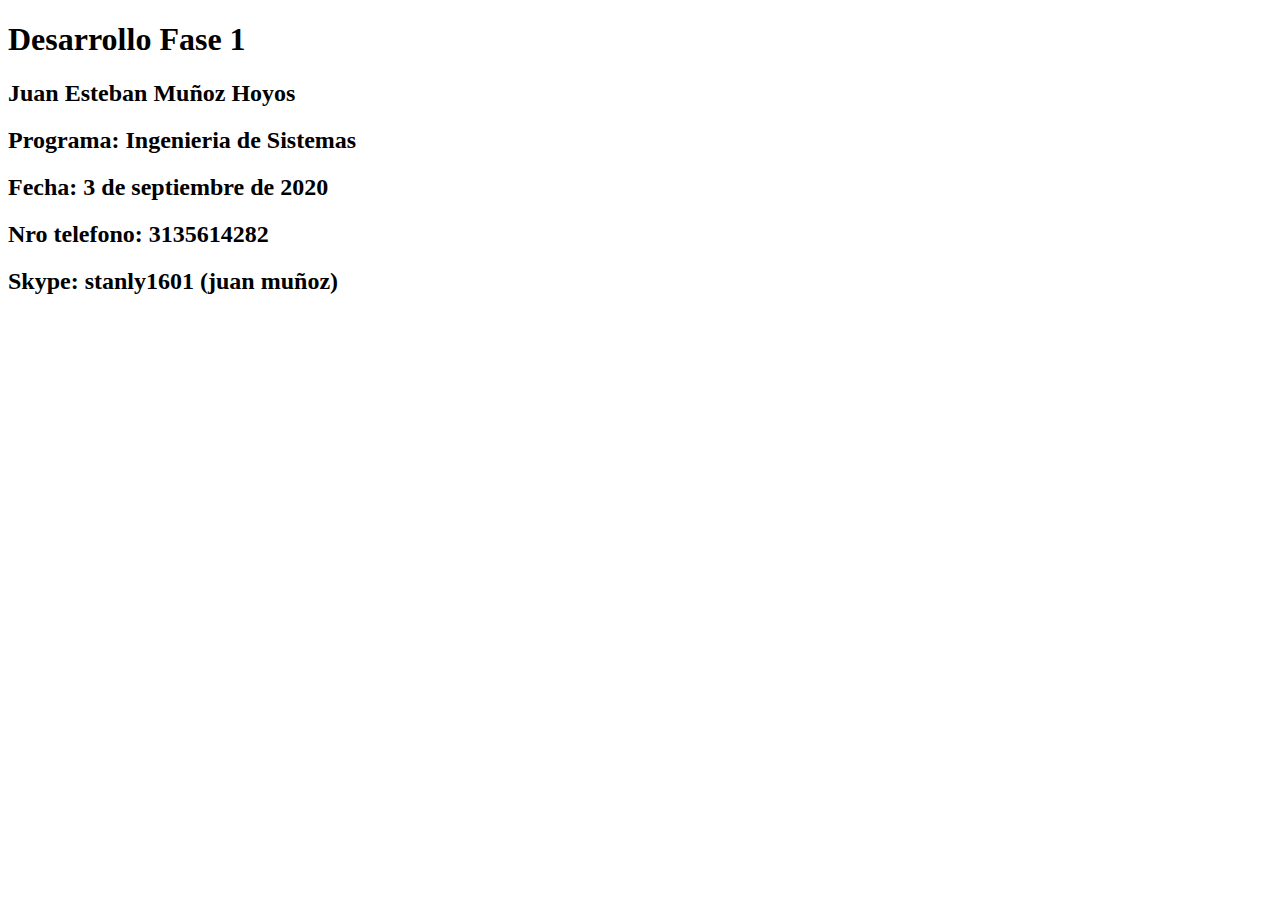
<file: Index.html>
<!DOCTYPE html>
<html>
<head>
	<meta charset="utf-8">
	<meta name="keywords" content="HTML5, CSS3, Javascript">
	<title>Document</title>
</head>
<body>

	<h1>Desarrollo Fase 1</h1>
	<h2>Juan Esteban Muñoz Hoyos</h2>
	<h2>Programa: Ingenieria de Sistemas</h2>
	<h2>Fecha: 3 de septiembre de 2020</h2>
	<h2>Nro telefono: 3135614282</h2>
	<h2>Skype: stanly1601 (juan muñoz)</h2>

</body>
</html>
</file>
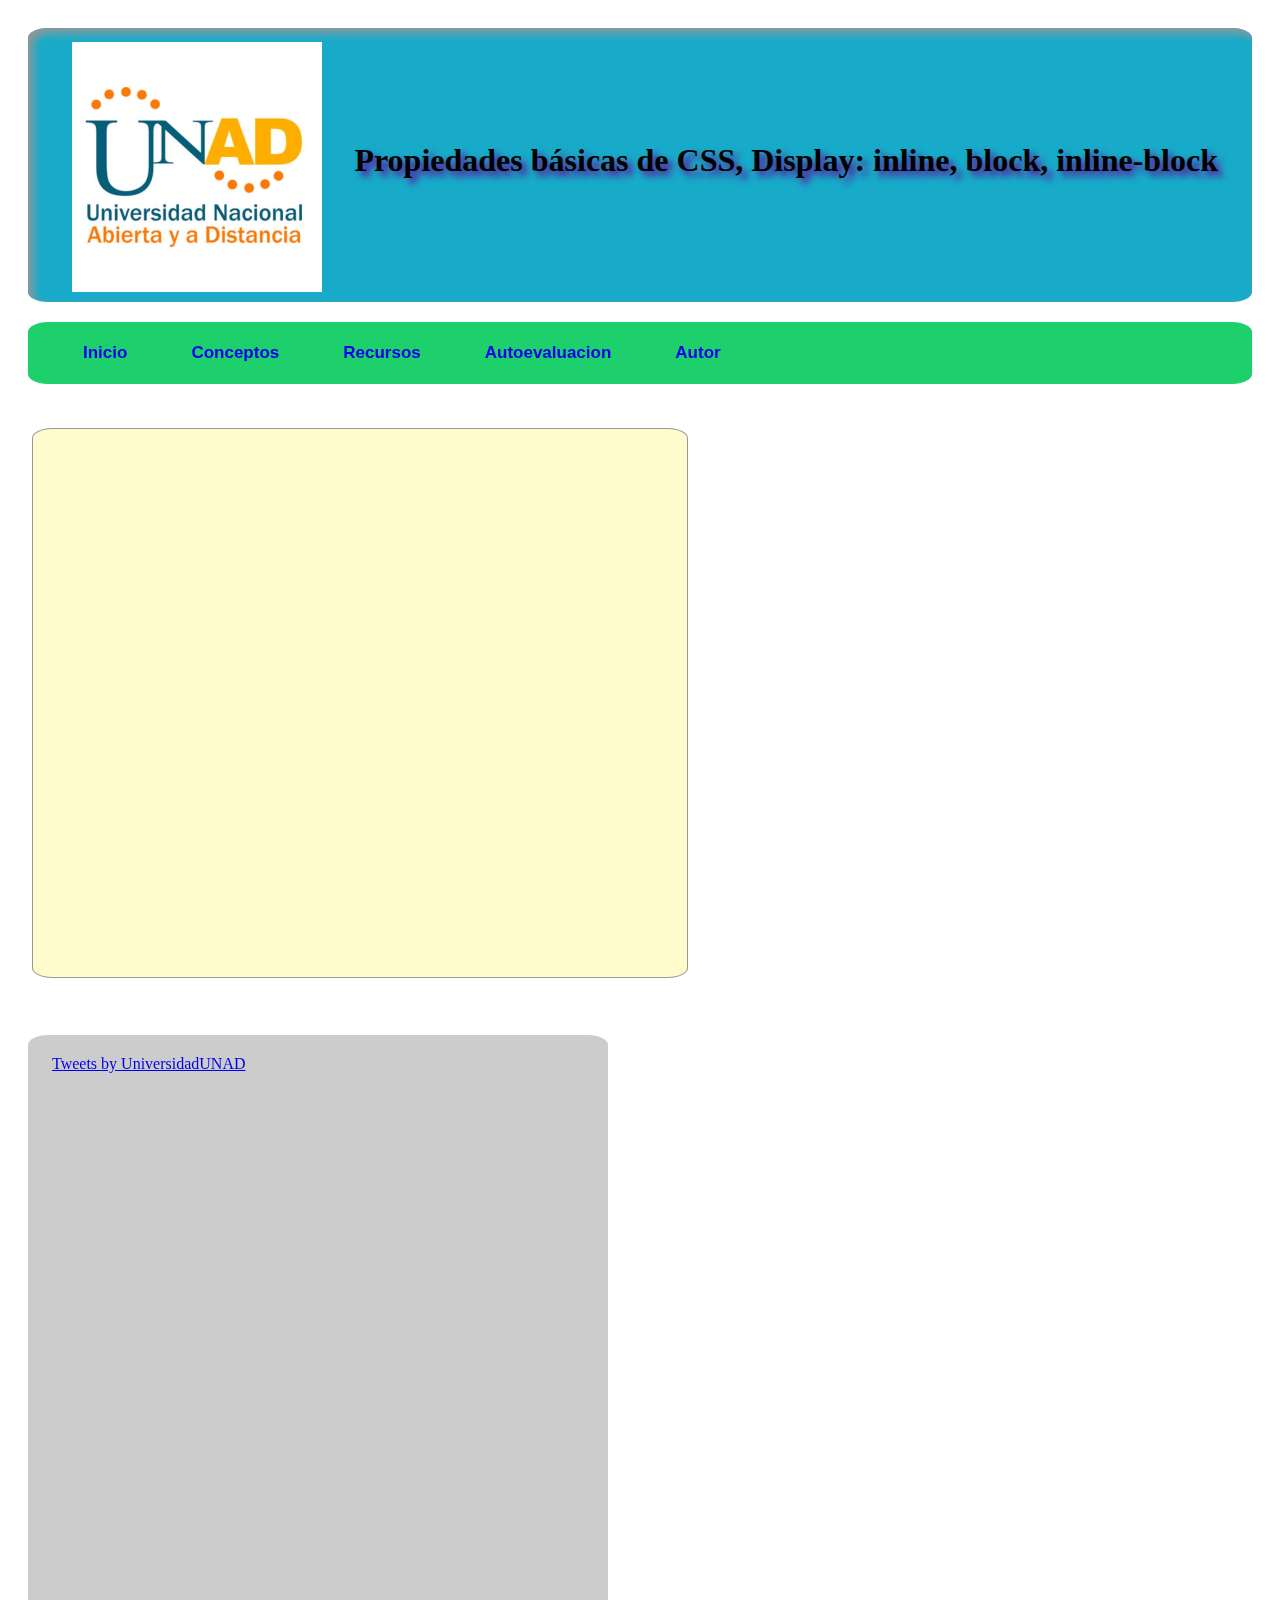
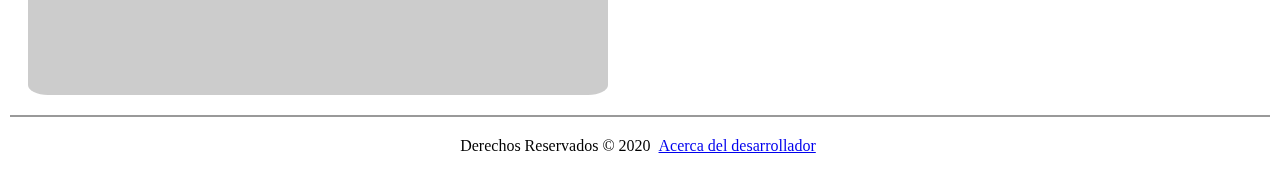
<file: Auto1.html>
<!DOCTYPE html>
<html>
<head>
	<meta charset="utf-8">
	<meta name="desciption" content="Home">
	<title>Cuestionario</title>
	<link rel="stylesheet" type="text/css" href="css/Styles.css">
</head>
<body>
	<header id="Titulo">
		<img  class="imglogo" src="img/logo_universidad.png">
		<h1 class="Titulo1">Propiedades básicas de CSS, Display: inline, block, inline-block</h1>
	</header>
	<nav id="Menu">
		<ul>
			<li><a href="Home.html">Inicio</a></li>
			<li class="Boton"><a href="#">Conceptos</a>
				<div class="listaDesplegable">
					<a href="Concepto1.html">Concepto 1</a>
					<a href="Concepto2.html">Concepto 2</a>
					
				</div>
			</li>
			<li class="Boton"><a href="#">Recursos</a>
				<div class="listaDesplegable">
					<a href="Recurso1.html">Recurso 1</a>
					<a href="Recurso2.html">Recurso 2</a>
				</div>
			</li>
			<li class="Boton"><a href="#">Autoevaluacion</a>
				<div class="listaDesplegable">
					<a href="#">Evaluacion</a>
					<a href="Auto2.html">Crucigrama</a>
				</div>
			</li>
			<li><a href="Autor.html">Autor</a></li>
		</ul>
		
	</nav>
	<section id="section">
		<article class="article1">
			<iframe width="595" height="496" frameborder="0" src="https://es.educaplay.com/juego/7824571-propiedades_basicas_de_css.html">Cuestionario</iframe>
		</article>
	</section>
	<aside id="columna">
		<a class="twitter-timeline" data-width="620" data-height="620" href="https://twitter.com/UniversidadUNAD?ref_src=twsrc%5Etfw">Tweets by UniversidadUNAD</a> <script async src="https://platform.twitter.com/widgets.js" charset="utf-8"></script> 
		
	</aside>
	<footer id="pie">
		Derechos Reservados &copy; 2020
		<a href="Autor.html">Acerca del desarrollador</a>
	</footer>
</body>
</html>
</file>
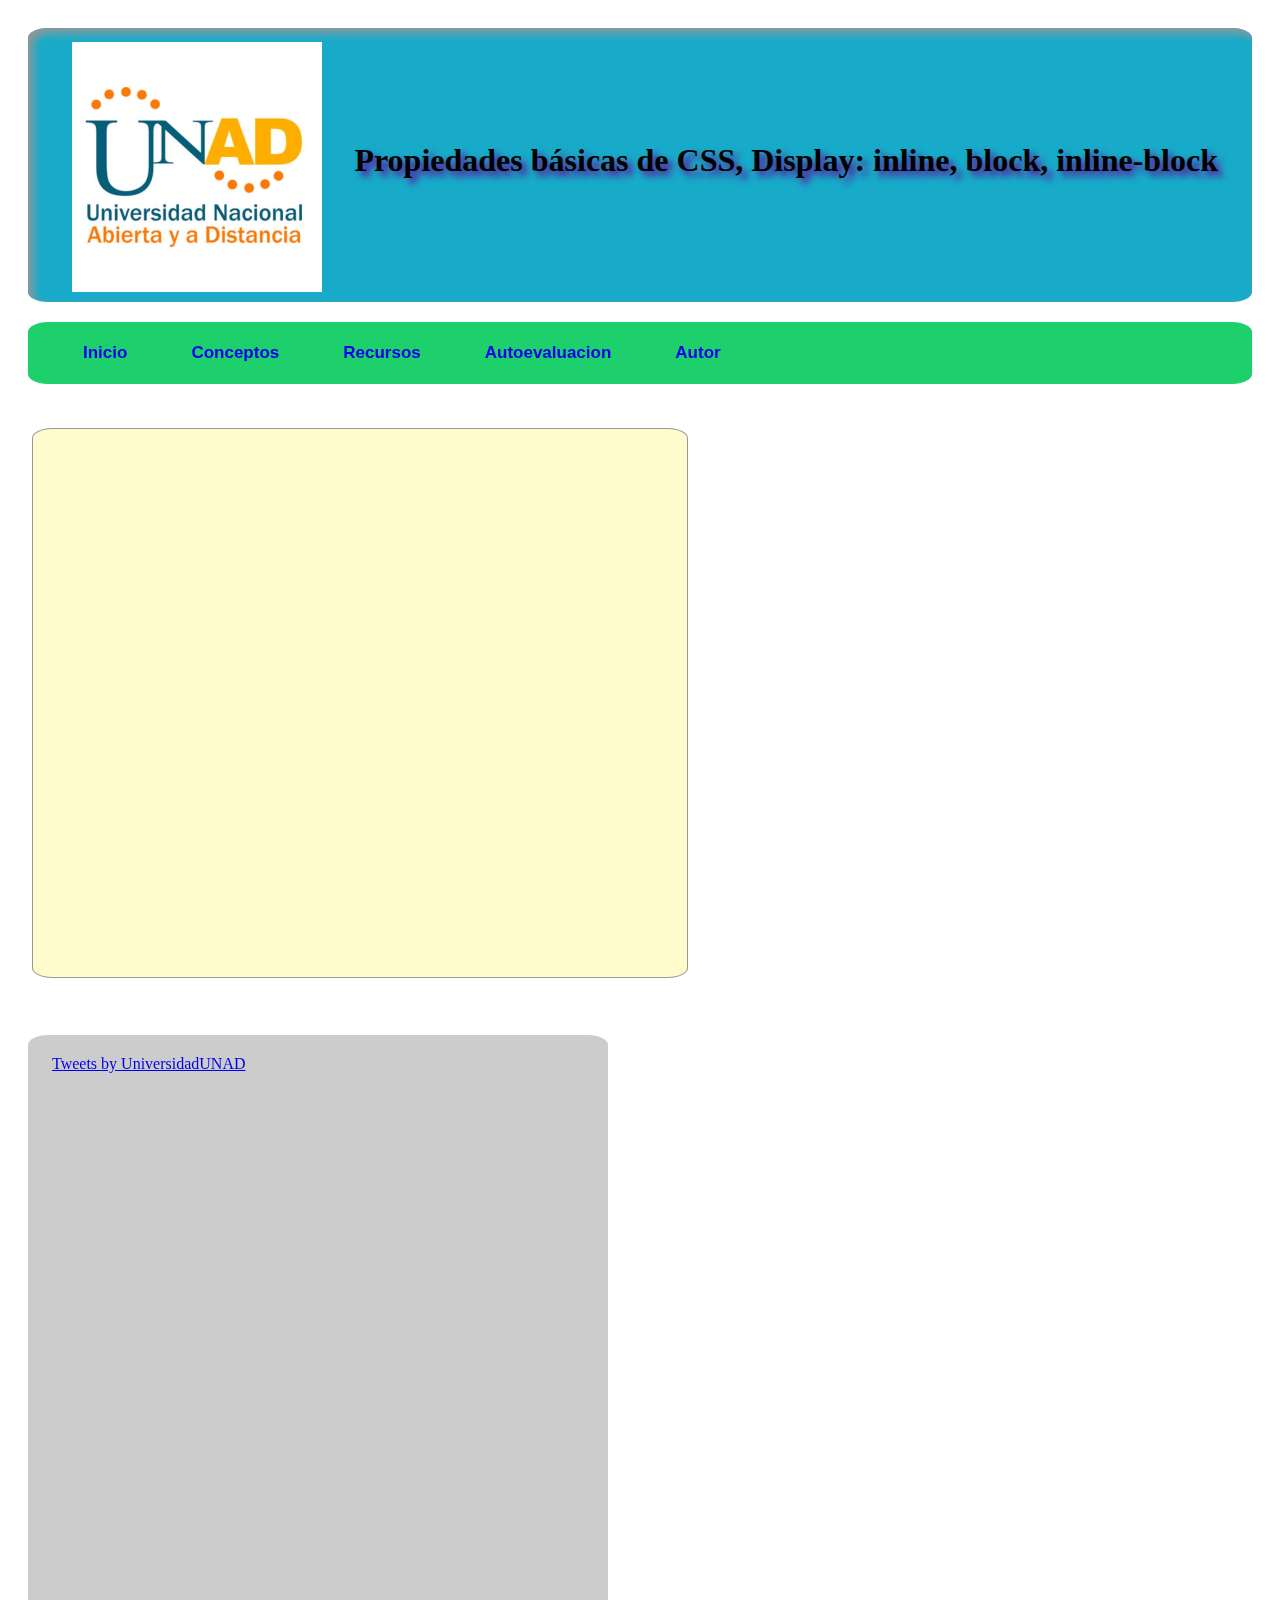
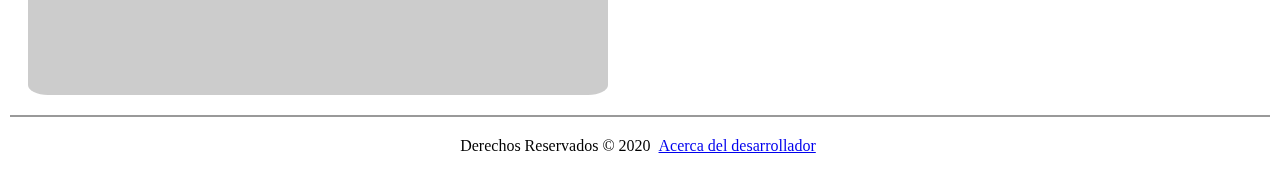
<file: Auto2.html>
<!DOCTYPE html>
<html>
<head>
	<meta charset="utf-8">
	<meta name="desciption" content="Home">
	<title>Cuestionario</title>
	<link rel="stylesheet" type="text/css" href="css/Styles.css">
</head>
<body>
	<header id="Titulo">
		<img  class="imglogo" src="img/logo_universidad.png">
		<h1 class="Titulo1">Propiedades básicas de CSS, Display: inline, block, inline-block</h1>
	</header>
	<nav id="Menu">
		<ul>
			<li><a href="Home.html">Inicio</a></li>
			<li class="Boton"><a href="#">Conceptos</a>
				<div class="listaDesplegable">
					<a href="Concepto1.html">Concepto 1</a>
					<a href="Concepto2.html">Concepto 2</a>
					
				</div>
			</li>
			<li class="Boton"><a href="#">Recursos</a>
				<div class="listaDesplegable">
					<a href="Recurso1.html">Recurso 1</a>
					<a href="Recurso2.html">Recurso 2</a>
				</div>
			</li>
			<li class="Boton"><a href="#">Autoevaluacion</a>
				<div class="listaDesplegable">
					<a href="Auto1.html">Evaluacion</a>
					<a href="#">Crucigrama</a>
					<a href="Auto3.html">Matriz</a>
				</div>
			</li>
			<li><a href="Autor.html">Autor</a></li>
		</ul>
		
	</nav>
	<section id="section">
		<article class="article1">
			<iframe width="595" height="496" frameborder="0" src="https://es.educaplay.com/juego/7825408-propiedades_basicas_de_css.html">Crucigrama</iframe>
		</article>
	</section>
	<aside id="columna">
		<a class="twitter-timeline" data-width="620" data-height="620" href="https://twitter.com/UniversidadUNAD?ref_src=twsrc%5Etfw">Tweets by UniversidadUNAD</a> <script async src="https://platform.twitter.com/widgets.js" charset="utf-8"></script> 
		
	</aside>
	<footer id="pie">
		Derechos Reservados &copy; 2020
		<a href="Autor.html">Acerca del desarrollador</a>
	</footer>
</body>
</html>
</file>
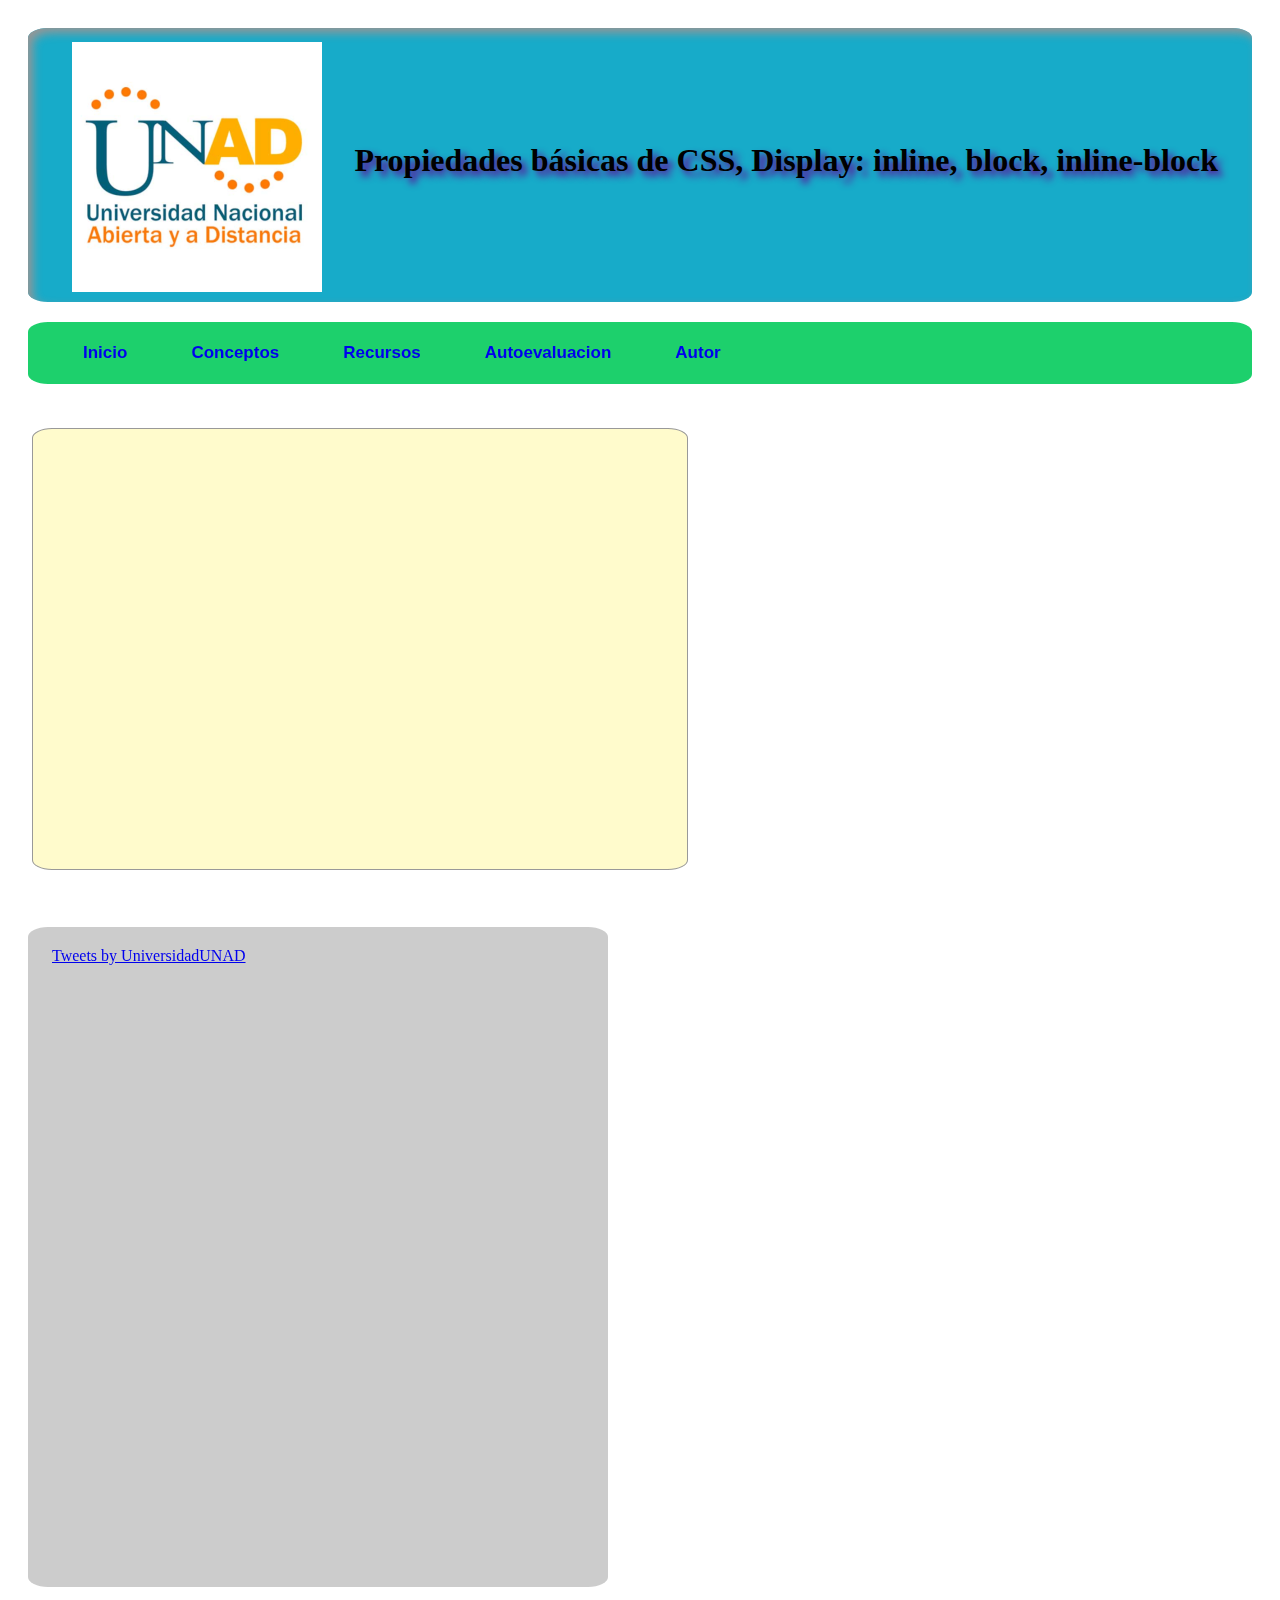
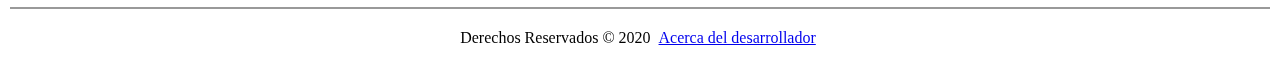
<file: Auto3.html>
<!DOCTYPE html>
<html>
<head>
	<meta charset="utf-8">
	<meta name="desciption" content="Home">
	<title>Home</title>
	<link rel="stylesheet" type="text/css" href="css/Styles.css">
</head>
<body>
	<header id="Titulo">
		<img  class="imglogo" src="img/logo_universidad.png">
		<h1 class="Titulo1">Propiedades básicas de CSS, Display: inline, block, inline-block</h1>
	</header>
	<nav id="Menu">
		<ul>
			<li><a href="Home.html">Inicio</a></li>
			<li class="Boton"><a href="#">Conceptos</a>
				<div class="listaDesplegable">
					<a href="Concepto1.html">Concepto 1</a>
					<a href="Concepto2.html">Concepto 2</a>
					
				</div>
			</li>
			<li class="Boton"><a href="#">Recursos</a>
				<div class="listaDesplegable">
					<a href="Recurso1.html">Recurso 1</a>
					<a href="Recurso2.html">Recurso 2</a>
				</div>
			</li>
			<li class="Boton"><a href="#">Autoevaluacion</a>
				<div class="listaDesplegable">
					<a href="Auto1.html">Evaluacion</a>
					<a href="Auto2.html">Crucigrama</a>
					<a href="#">Matriz</a>
				</div>
			</li>
			<li><a href="Autor.html">Autor</a></li>
		</ul>
		
	</nav>
	<section id="section">
		<article class="article1">
			
			<iframe src="https://unadvirtualedu-my.sharepoint.com/personal/jemunozh_unadvirtual_edu_co/_layouts/15/Doc.aspx?sourcedoc={d4301b68-5249-4ac6-a29d-0ec7d57c0b7a}&amp;action=embedview" width="576px" height="388px" frameborder="0">This is an embedded <a target="_blank" href="https://office.com">Microsoft Office</a> document, powered by <a target="_blank" href="https://office.com/webapps">Office</a>.</iframe>
		</article>
		
		
		
	</section>
	<aside id="columna">
		<a class="twitter-timeline" data-width="620" data-height="620" href="https://twitter.com/UniversidadUNAD?ref_src=twsrc%5Etfw">Tweets by UniversidadUNAD</a> <script async src="https://platform.twitter.com/widgets.js" charset="utf-8"></script> 
		
	</aside>
	<footer id="pie">
		Derechos Reservados &copy; 2020
		<a href="Autor.html">Acerca del desarrollador</a>
	</footer>
</body>
</html>
</file>
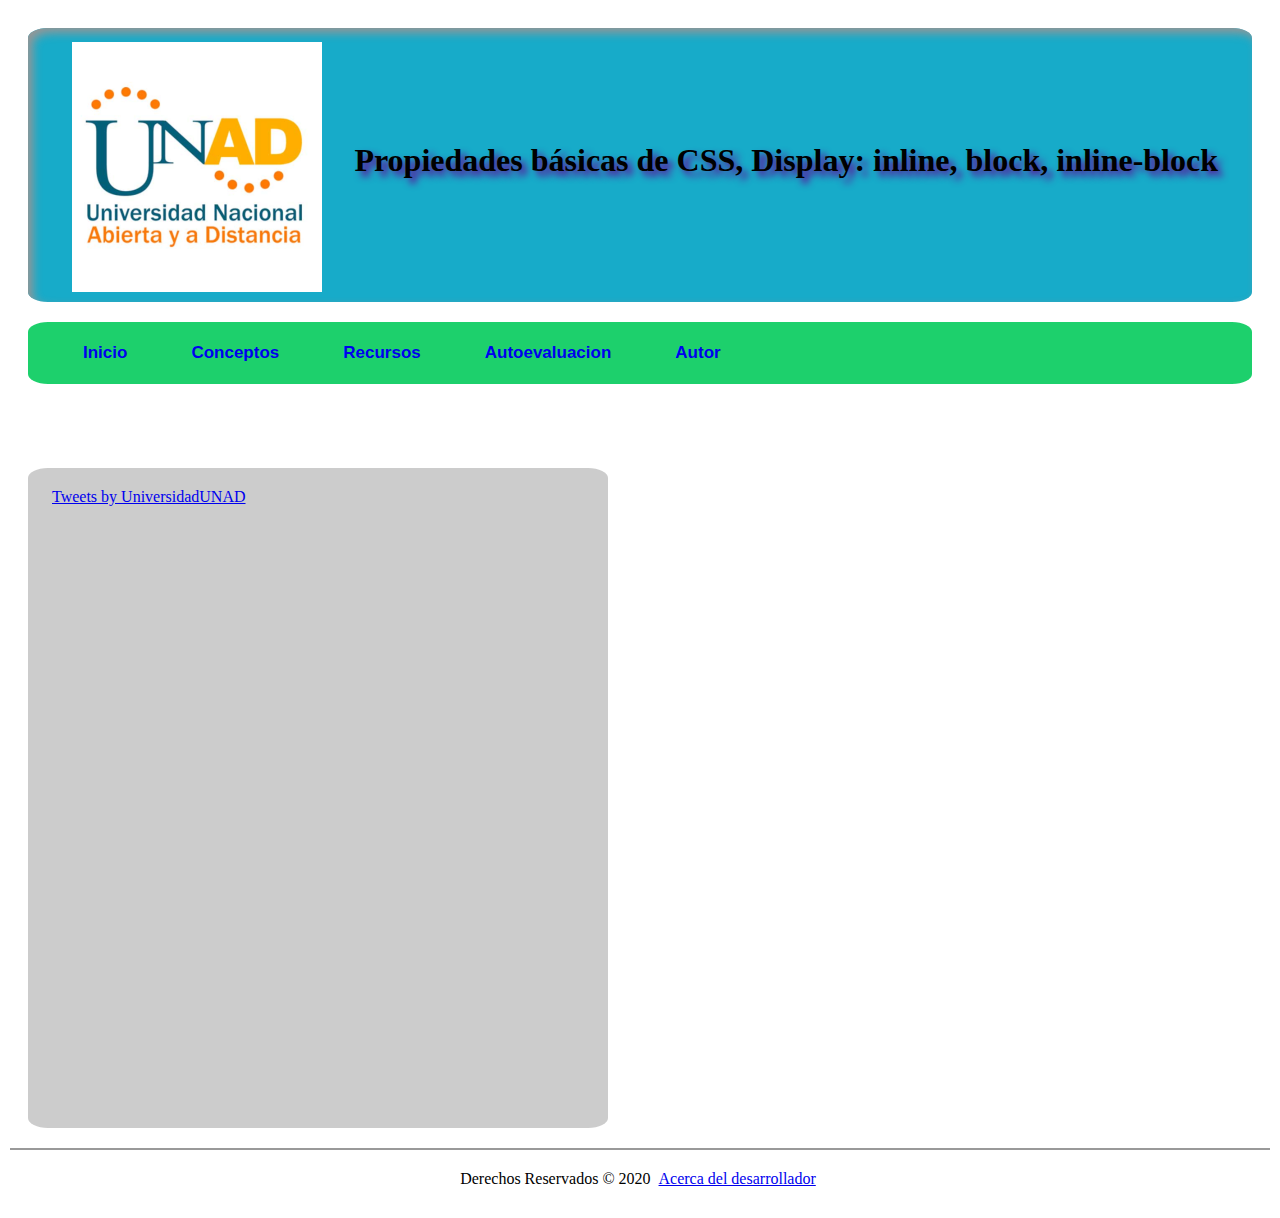
<file: Autoevaluacion.html>
<!DOCTYPE html>
<html>
<head>
	<meta charset="utf-8">
	<meta name="desciption" content="Home">
	<title>Autoevliacion</title>
	<link rel="stylesheet" type="text/css" href="css/Styles.css">
</head>
<body>
	<header id="Titulo">
		<img  class="imglogo" src="img/logo_universidad.png">
		<h1 class="Titulo1">Propiedades básicas de CSS, Display: inline, block, inline-block</h1>
	</header>
	<nav id="Menu">
		<ul>
			<li><a href="Home.html">Inicio</a></li>
			<li class="Boton"><a href="#">Conceptos</a>
				<div class="listaDesplegable">
					<a href="Concepto1.html">Concepto 1</a>
					<a href="Concepto2.html">Concepto 2</a>
					
				</div>
			</li>
			<li class="Boton"><a href="#">Recursos</a>
				<div class="listaDesplegable">
					<a href="Recurso1.html">Recurso 1</a>
					<a href="Recurso2.html">Recurso 2</a>
				</div>
			</li>
			<li><a href="#">Autoevaluacion</a></li>
			<li><a href="Autor.html">Autor</a></li>
		</ul>
		
	</nav>
	<section id="section">
		
		
	</section>
	<aside id="columna">
		<a class="twitter-timeline" data-width="620" data-height="620" href="https://twitter.com/UniversidadUNAD?ref_src=twsrc%5Etfw">Tweets by UniversidadUNAD</a> <script async src="https://platform.twitter.com/widgets.js" charset="utf-8"></script> 
		
	</aside>
	<footer id="pie">
		Derechos Reservados &copy; 2020
		<a href="Autor.html">Acerca del desarrollador</a>
	</footer>
</body>
</html>
</file>
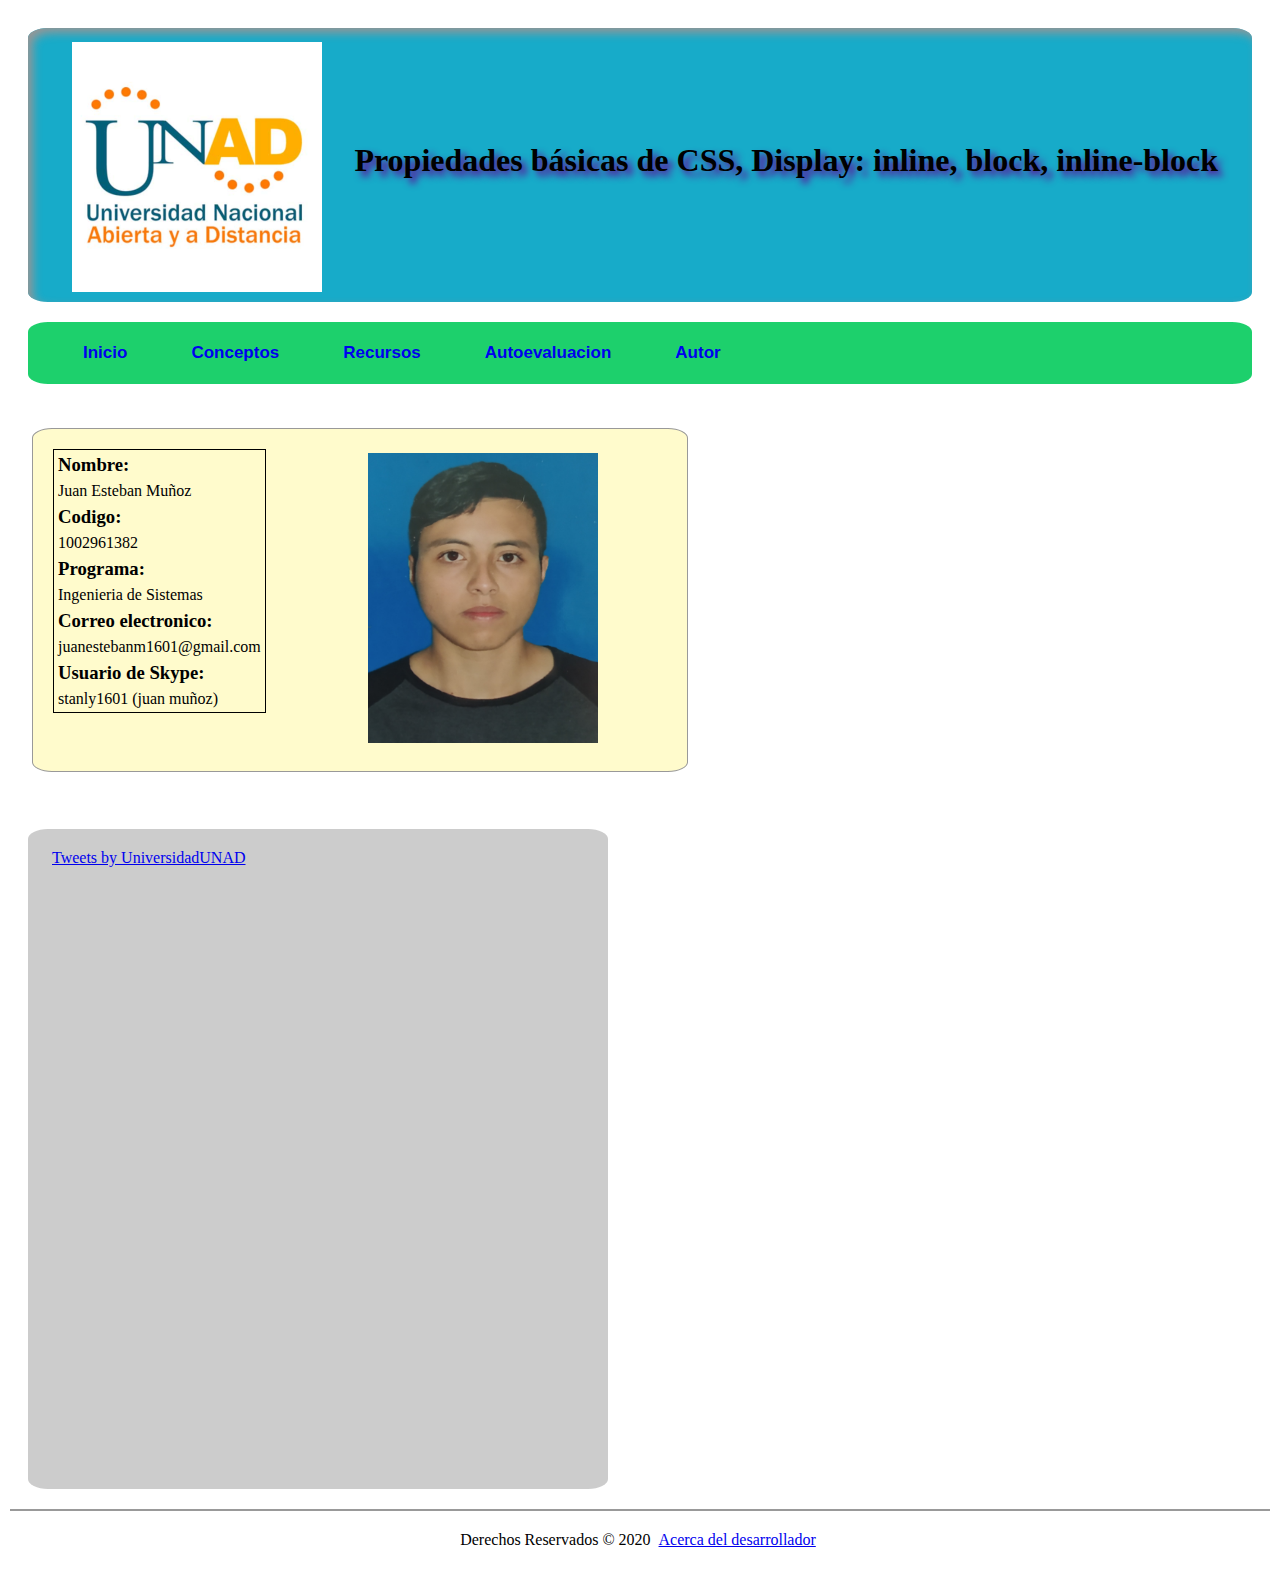
<file: Autor.html>
<!DOCTYPE html>
<html>
<head>
	<meta charset="utf-8">
	<meta name="desciption" content="Home">
	<title>Autor</title>
	<link rel="stylesheet" type="text/css" href="css/Styles.css">
</head>
<body>
	<header id="Titulo">
		<img  class="imglogo" src="img/logo_universidad.png">
		<h1 class="Titulo1">Propiedades básicas de CSS, Display: inline, block, inline-block</h1>
	</header>
	<nav id="Menu">
		<ul>
			<li><a href="Home.html">Inicio</a></li>
			<li class="Boton"><a href="#">Conceptos</a>
				<div class="listaDesplegable">
					<a href="Concepto1.html">Concepto 1</a>
					<a href="Concepto2.html">Concepto 2</a>
					
				</div>
			</li>
			<li class="Boton"><a href="#">Recursos</a>
				<div class="listaDesplegable">
					<a href="Recurso1.html">Recurso 1</a>
					<a href="Recurso2.html">Recurso 2</a>
				</div>
			</li>
			<li><a href="Autoevaluacion.html">Autoevaluacion</a></li>
			<li><a href="#">Autor</a></li>
		</ul>
		
	</nav>
	<section id="section">
		<article class="article1">
			<div class="Autor">
				<h3>Nombre:</h3>
				<p>Juan Esteban Muñoz</p>
				<h3>Codigo:</h3>
				<p>1002961382</p>
				<h3>Programa:</h3>
				<p>Ingenieria de Sistemas</p>
				<h3>Correo electronico:</h3>
				<p>juanestebanm1601@gmail.com</p>
				<h3>Usuario de Skype:</h3>
				<p>stanly1601 (juan muñoz)</p>
				
			</div>
			<img src="img/Juan.jpg" height="290" width="230" id="imagenAutor">
		</article>
		
	</section>
	<aside id="columna">
		<a class="twitter-timeline" data-width="620" data-height="620" href="https://twitter.com/UniversidadUNAD?ref_src=twsrc%5Etfw">Tweets by UniversidadUNAD</a> <script async src="https://platform.twitter.com/widgets.js" charset="utf-8"></script> 
		
	</aside>
	<footer id="pie">
		Derechos Reservados &copy; 2020
		<a href="Autor.html">Acerca del desarrollador</a>
	</footer>
</body>
</html>
</file>
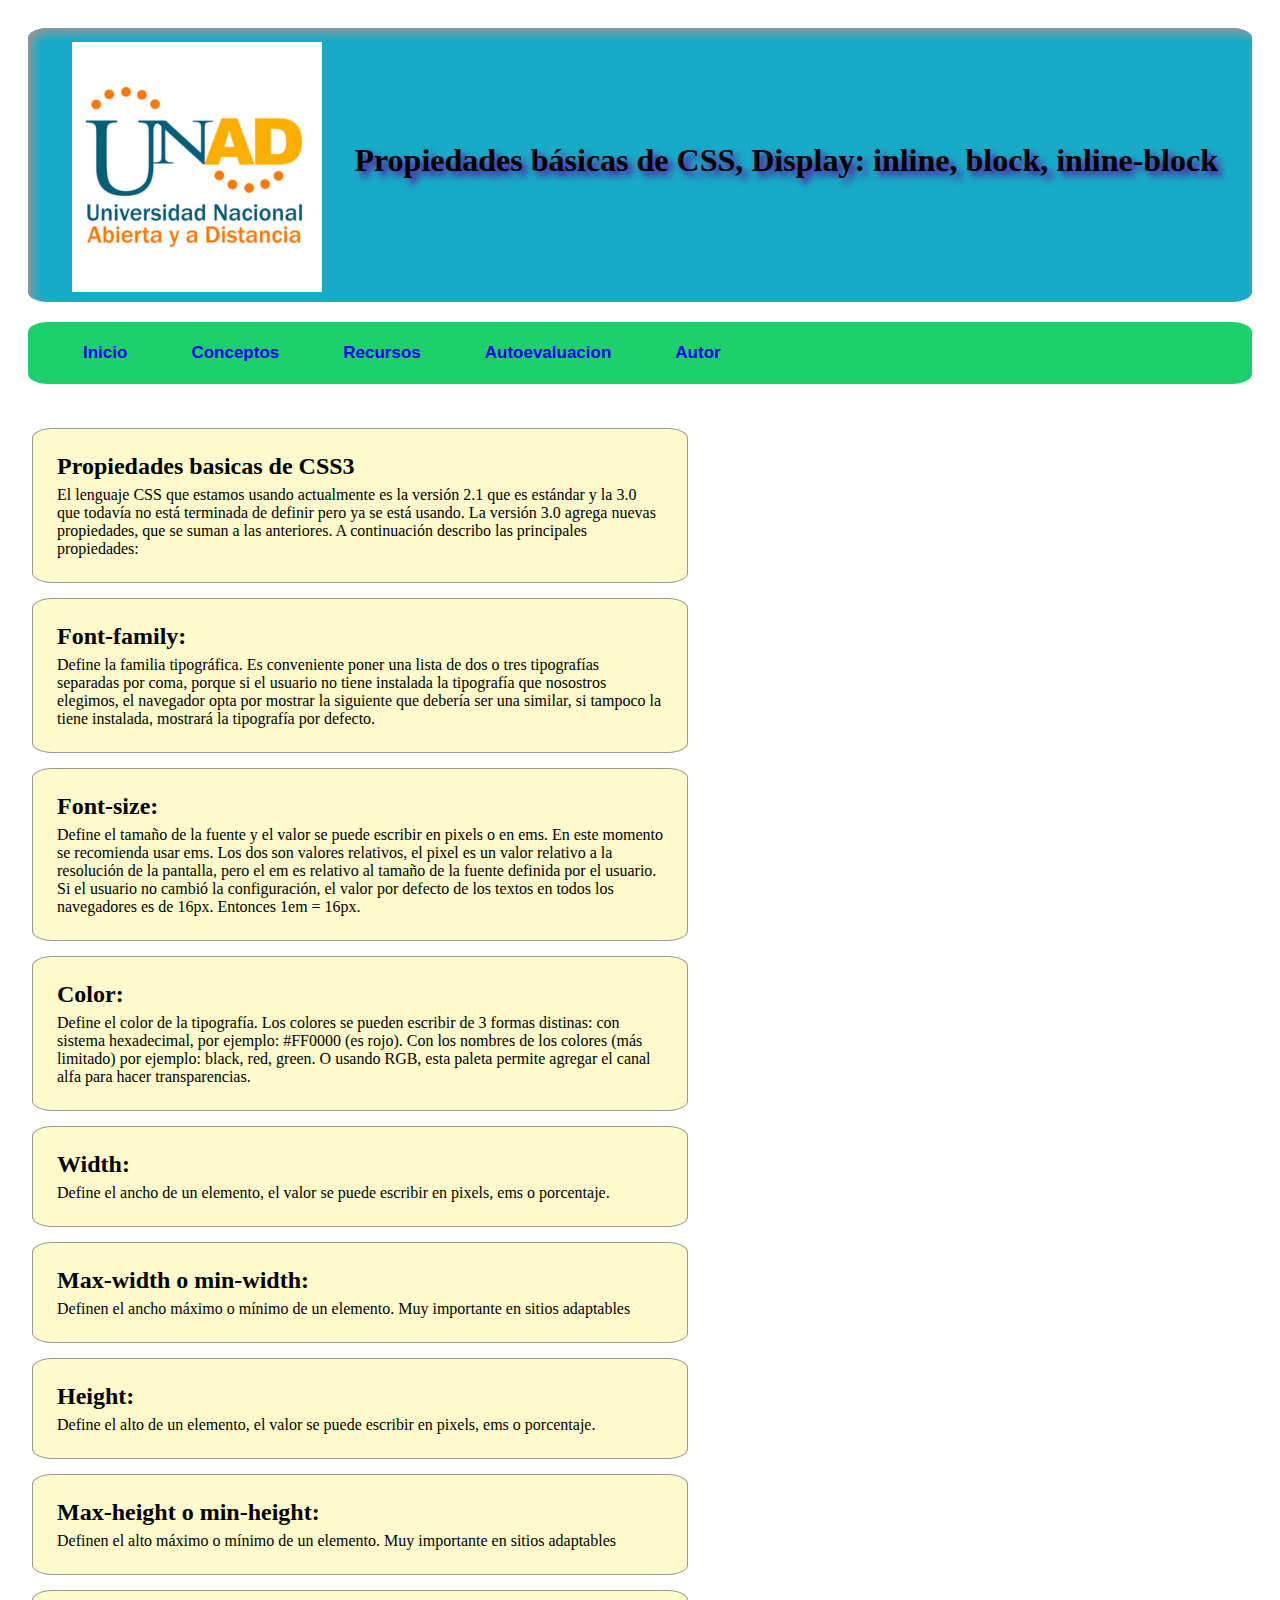
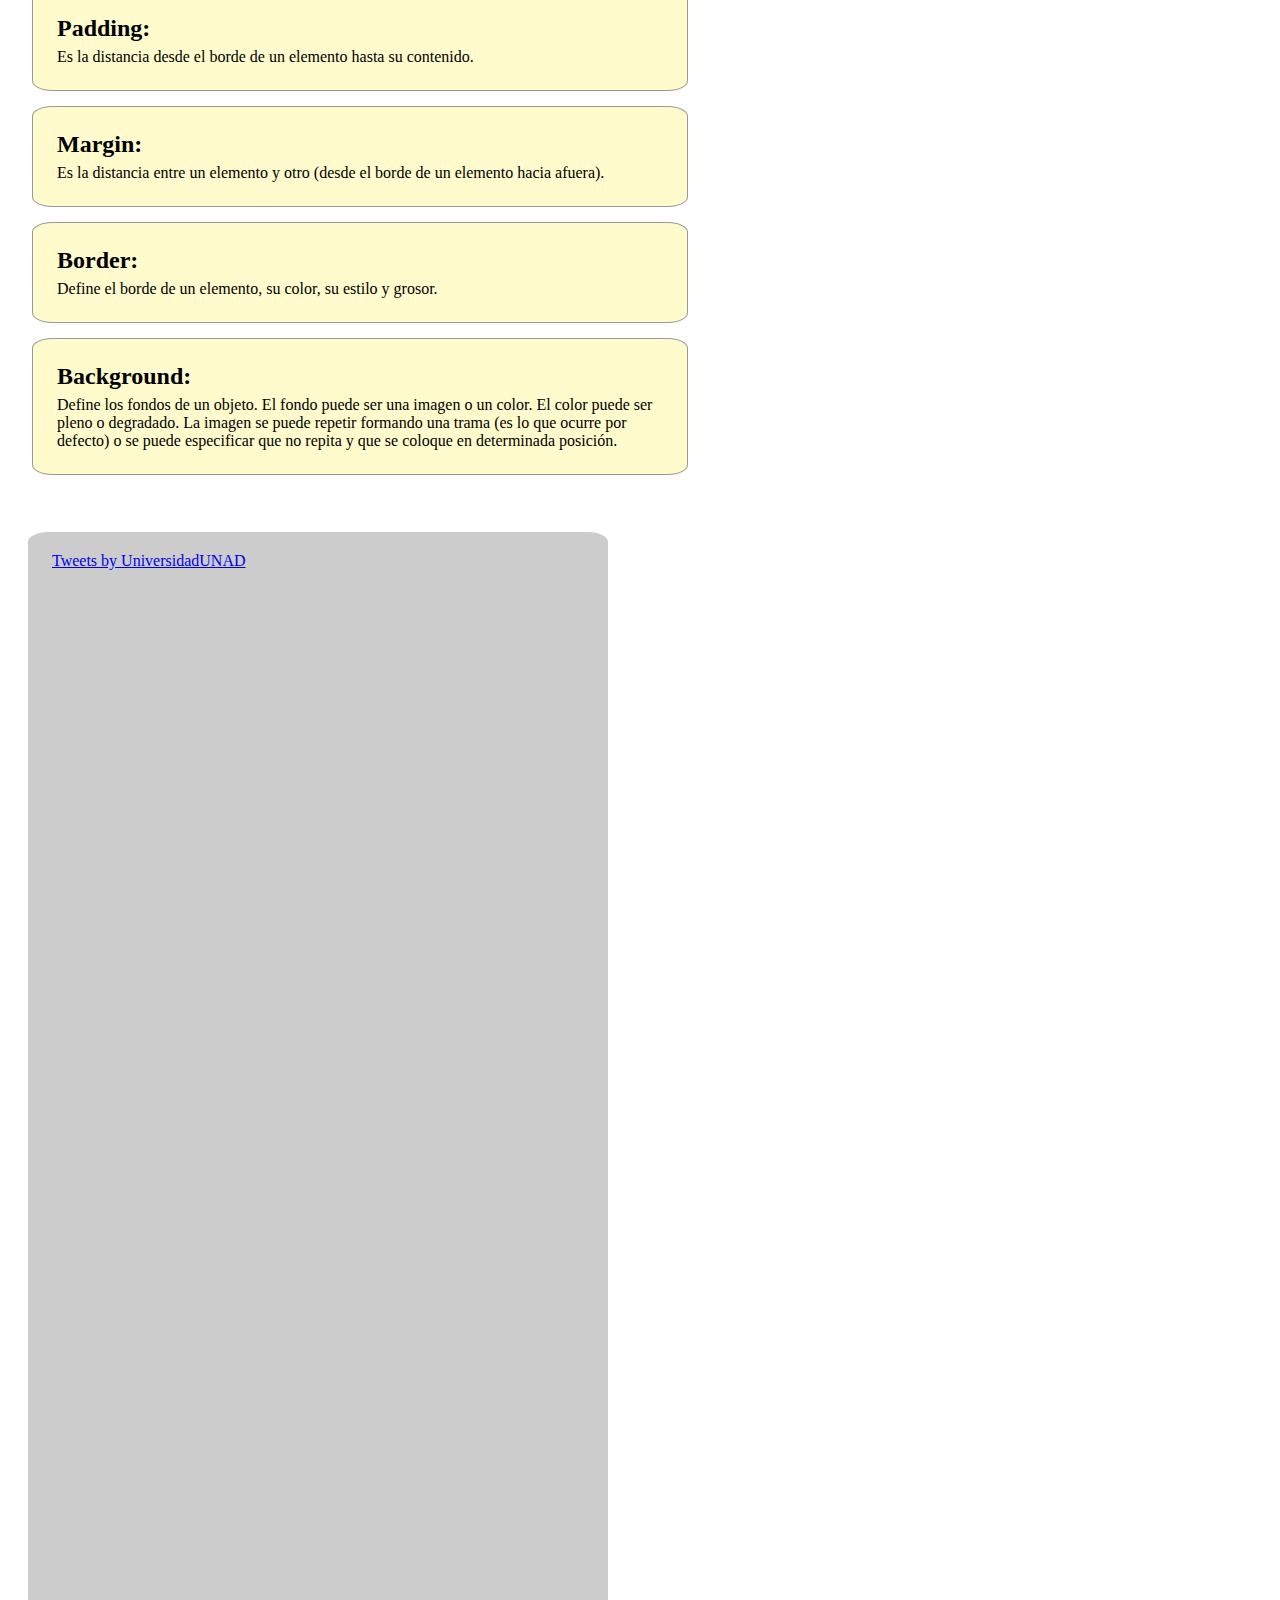
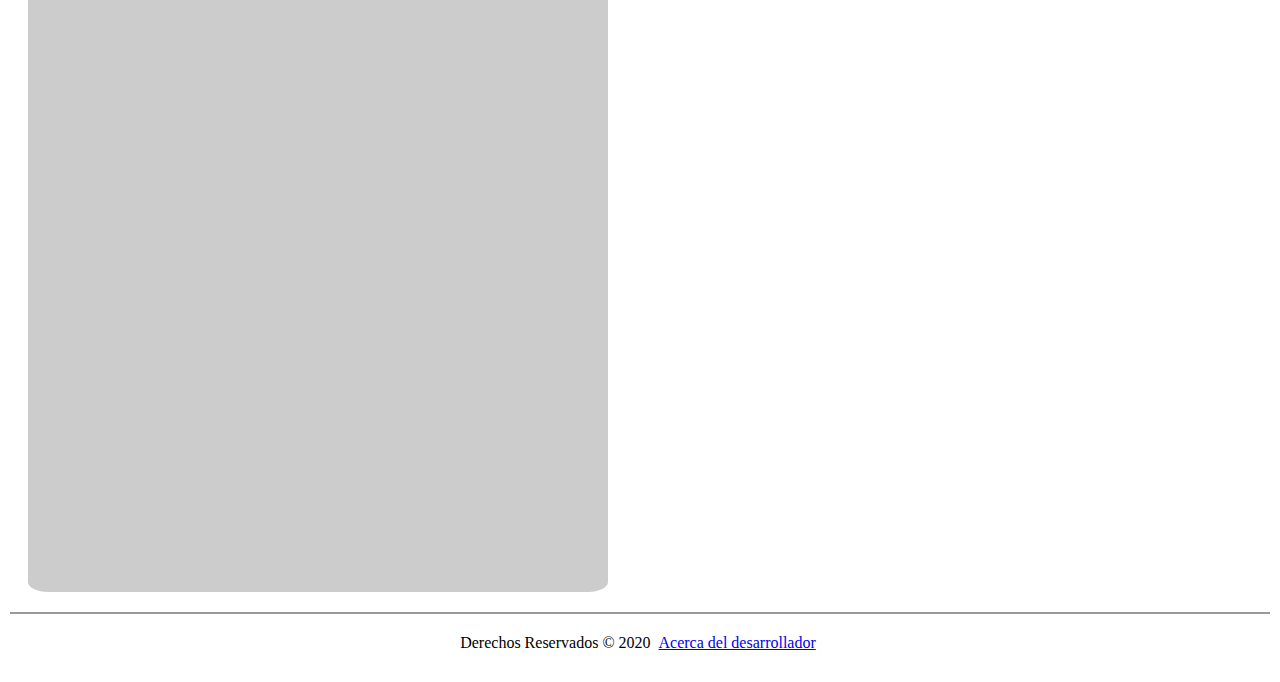
<file: Concepto1.html>
<!DOCTYPE html>
<html>
<head>
	<meta charset="utf-8">
	<meta name="desciption" content="Home">
	<title>Propiedades básicas de CSS</title>
	<link rel="stylesheet" type="text/css" href="css/Styles.css">
</head>
<body>
	<header id="Titulo">
		<img  class="imglogo" src="img/logo_universidad.png">
		<h1 class="Titulo1">Propiedades básicas de CSS, Display: inline, block, inline-block</h1>
	</header>
	<nav id="Menu">
		<ul>
			<li><a href="Home.html">Inicio</a></li>
			<li class="Boton"><a href="#">Conceptos</a>
				<div class="listaDesplegable">
					<a href="#">Concepto 1</a>
					<a href="Concepto2.html">Concepto 2</a>
					
				</div>
			</li>
			<li class="Boton"><a href="#">Recursos</a>
				<div class="listaDesplegable">
					<a href="Recurso1.html">Recurso 1</a>
					<a href="Recurso2.html">Recurso 2</a>
				</div>
			</li>
			<li class="Boton"><a href="#">Autoevaluacion</a>
				<div class="listaDesplegable">
					<a href="Auto1.html">Evaluacion</a>
					<a href="Auto2.html">Crucigrama</a>
				</div>
			</li>
			<li><a href="Autor.html">Autor</a></li>
		</ul>
		
	</nav>
	<section id="section">
		<article >
			<h2 class="tituloA1">Propiedades basicas de CSS3</h2>
			<p>El lenguaje CSS que estamos usando actualmente es la versión 2.1 que es estándar y la 3.0 que todavía no está terminada de definir pero ya se está usando. La versión 3.0 agrega nuevas propiedades, que se suman a las anteriores. A continuación describo las principales propiedades: </p>
		</article>
		<article >
			<h2 class="titleA1">Font-family:</h2>
			<p>Define la familia tipográfica. Es conveniente poner una lista de dos o tres tipografías separadas por coma, porque si el usuario no tiene instalada la tipografía que nosostros elegimos, el navegador opta por mostrar la siguiente que debería ser una similar, si tampoco la tiene instalada, mostrará la tipografía por defecto.</p>
		</article>
		<article >
			<h2 class="tituloA1">Font-size:</h2>
			<p>Define el tamaño de la fuente y el valor se puede escribir en pixels o en ems. En este momento se recomienda usar ems. Los dos son valores relativos, el pixel es un valor relativo a la resolución de la pantalla, pero el em es relativo al tamaño de la fuente definida por el usuario. Si el usuario no cambió la configuración, el valor por defecto de los textos en todos los navegadores es de 16px. Entonces 1em = 16px.</p>
		</article>
		<article >
			<h2 class="tituloA1">Color:</h2>
			<p>Define el color de la tipografía. Los colores se pueden escribir de 3 formas distinas: con sistema hexadecimal, por ejemplo: #FF0000 (es rojo). Con los nombres de los colores (más limitado) por ejemplo: black, red, green. O usando RGB, esta paleta permite agregar el canal alfa para hacer transparencias.</p>
		</article>
		<article>
			<h2 class="tituloA1">Width:</h2>
			<p>Define el ancho de un elemento, el valor se puede escribir en pixels, ems o porcentaje.</p>
		</article>
		<article>
			<h2 class="tituloA1">Max-width o min-width:</h2>
			<p>Definen el ancho máximo o mínimo de un elemento. Muy importante en sitios adaptables</p>
		</article>
		<article>
			<h2 class="tituloA1">Height:</h2>
			<p>Define el alto de un elemento, el valor se puede escribir en pixels, ems o porcentaje.</p>
		</article>
		<article>
			<h2 class="tituloA1">Max-height o min-height:</h2>
			<p>Definen el alto máximo o mínimo de un elemento. Muy importante en sitios adaptables</p>
		</article>
		<article>
			<h2 class="tituloA1">Padding:</h2>
			<p>Es la distancia desde el borde de un elemento hasta su contenido.</p>
		</article>
		<article>
			<h2 class="tituloA1">Margin:</h2>
			<p>Es la distancia entre un elemento y otro (desde el borde de un elemento hacia afuera).</p>
		</article>
		<article>
			<h2 class="tituloA1">Border:</h2>
			<p>Define el borde de un elemento, su color, su estilo y grosor.</p>
		</article>
		<article>
			<h2 class="tituloA1">Background: </h2>
			<p>Define los fondos de un objeto. El fondo puede ser una imagen o un color. El color puede ser pleno o degradado. La imagen se puede repetir formando una trama (es lo que ocurre por defecto) o se puede especificar que no repita y que se coloque en determinada posición.</p>
		</article>
	</section>
	<aside id="columna2">
		<a class="twitter-timeline" data-width="620" data-height="1620" href="https://twitter.com/UniversidadUNAD?ref_src=twsrc%5Etfw">Tweets by UniversidadUNAD</a> <script async src="https://platform.twitter.com/widgets.js" charset="utf-8"></script> 
		
	</aside>
	<footer id="pie">
		Derechos Reservados &copy; 2020
		<a href="Autor.html">Acerca del desarrollador</a>
	</footer>
</body>

</html>
</file>
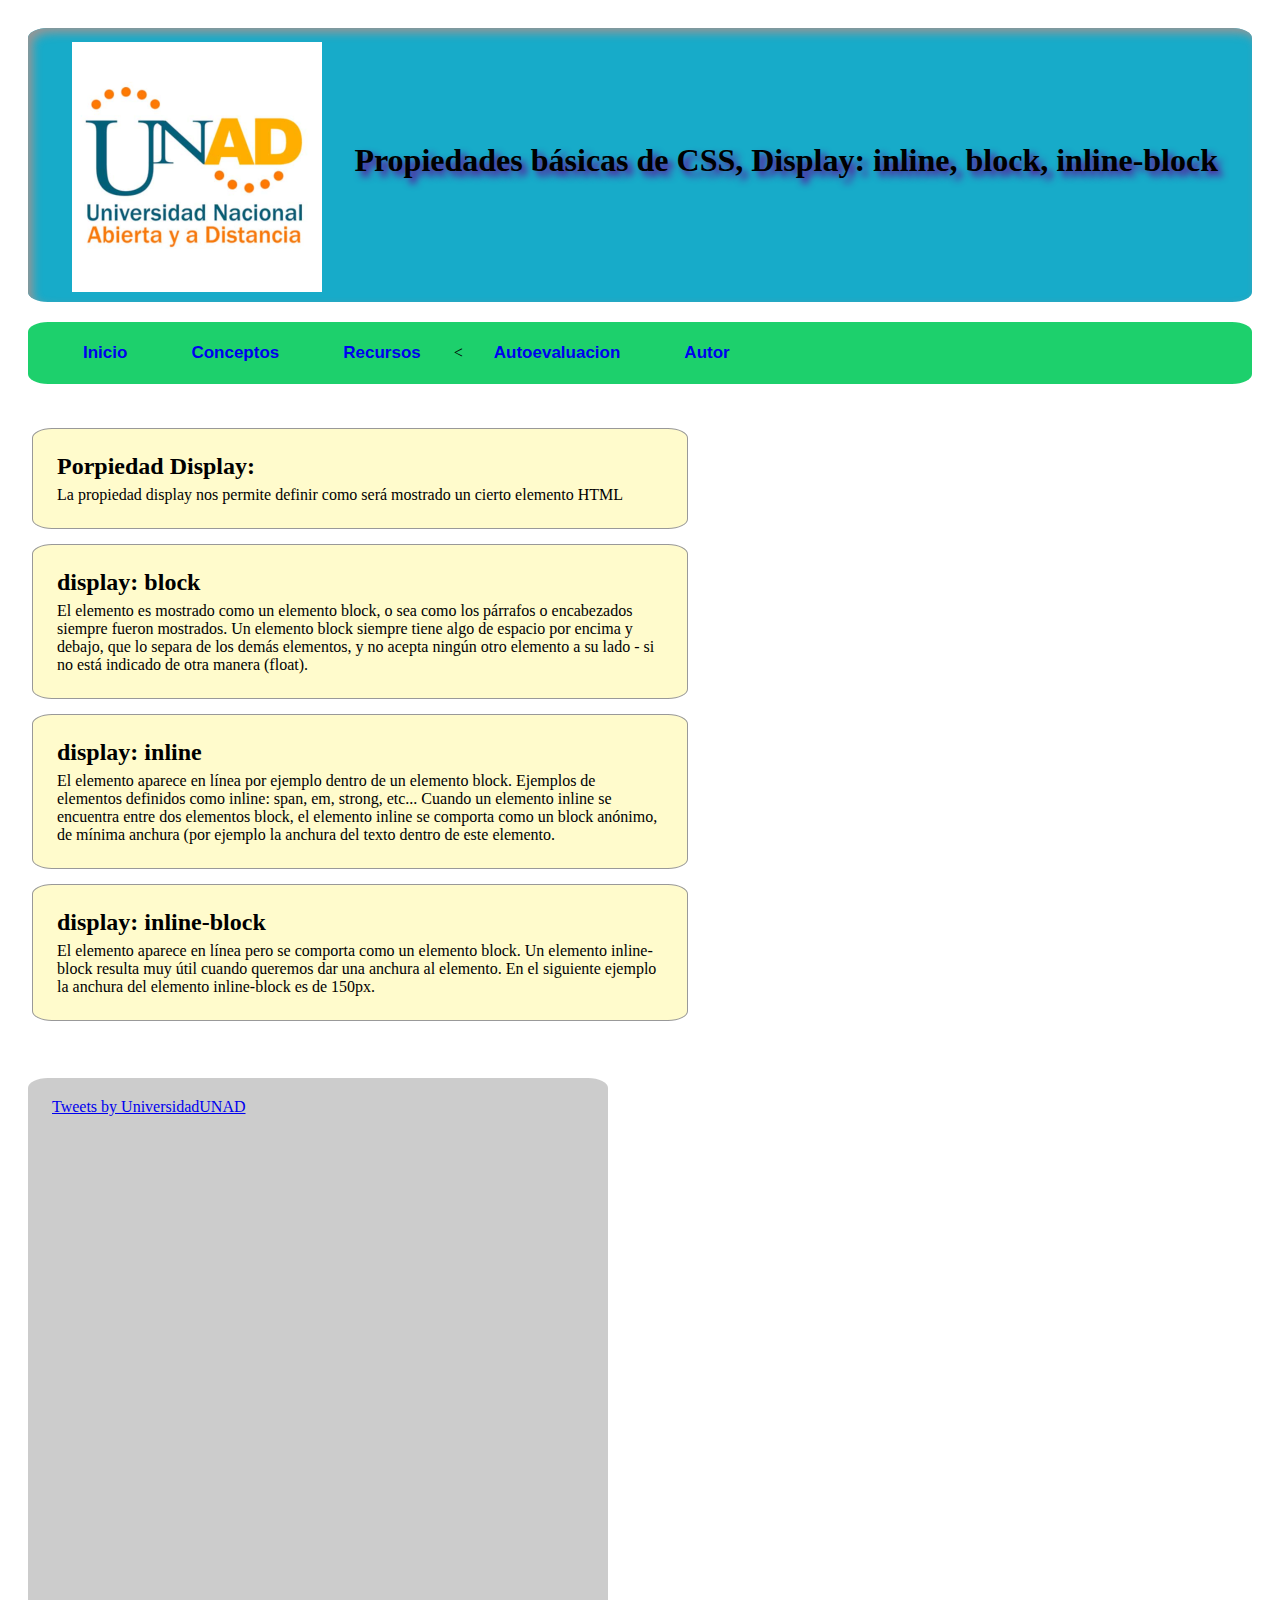
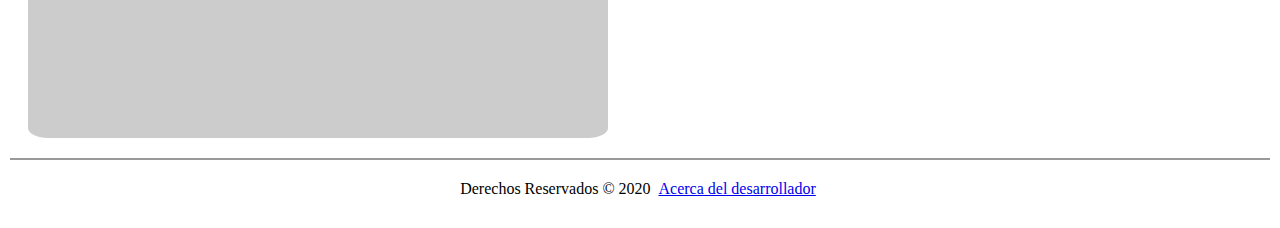
<file: Concepto2.html>
<!DOCTYPE html>
<html>
<head>
	<meta charset="utf-8">
	<meta name="desciption" content="Home">
	<title>Display: inline, block, inline-block</title>
	<link rel="stylesheet" type="text/css" href="css/Styles.css">
</head>
<body>
	<header id="Titulo">
		<img  class="imglogo" src="img/logo_universidad.png">
		<h1 class="Titulo1">Propiedades básicas de CSS, Display: inline, block, inline-block</h1>
	</header>
	<nav id="Menu">
		<ul>
			<li><a href="Home.html">Inicio</a></li>
			<li class="Boton"><a href="#">Conceptos</a>
				<div class="listaDesplegable">
					<a href="Concepto1.html">Concepto 1</a>
					<a href="#">Concepto 2</a>
					
				</div>
			</li>
			<li class="Boton"><a href="#">Recursos</a>
				<div class="listaDesplegable">
					<a href="Recurso1.html">Recurso 1</a>
					<a href="Recurso2.html">Recurso 2</a>
				</div>
			</li>
			<<li class="Boton"><a href="#">Autoevaluacion</a>
				<div class="listaDesplegable">
					<a href="Auto1.html">Evaluacion</a>
					<a href="Auto2.html">Crucigrama</a>
				</div>
			</li>
			<li><a href="Autor.html">Autor</a></li>
		</ul>
		
	</nav>
	<section id="section">
		<article class="article1">
			<h2 class="tituloA1">Porpiedad Display:</h2>
			<p>La propiedad display nos permite definir como será mostrado un cierto elemento HTML </p>
		</article>
		<article class="article1">
			<h2 class="tituloA1">display: block</h2>
			<p>El elemento es mostrado como un elemento block, o sea como los párrafos o encabezados siempre fueron mostrados. Un elemento block siempre tiene algo de espacio por encima y debajo, que lo separa de los demás elementos, y no acepta ningún otro elemento a su lado - si no está indicado de otra manera (float). </p>
		</article>
		<article class="article1">
			<h2 class="tituloA1">display: inline</h2>
			<p>El elemento aparece en línea por ejemplo dentro de un elemento block. Ejemplos de elementos definidos como inline: span, em, 	strong, etc... Cuando un elemento inline se encuentra entre dos elementos block, el elemento inline se comporta como un block anónimo, de mínima anchura (por ejemplo la anchura del texto dentro de este elemento.</p>
		</article>
		<article class="article1">
			<h2 class="tituloA1">display: inline-block</h2>
			<p>El elemento aparece en línea pero se comporta como un elemento block. Un elemento inline-block resulta muy útil cuando queremos dar una anchura al elemento. En el siguiente ejemplo la anchura del elemento inline-block es de 150px.</p>
		</article>
		
	</section>
	<aside id="columna">
		<a class="twitter-timeline" data-width="620" data-height="620" href="https://twitter.com/UniversidadUNAD?ref_src=twsrc%5Etfw">Tweets by UniversidadUNAD</a> <script async src="https://platform.twitter.com/widgets.js" charset="utf-8"></script> 
		
	</aside>
	<footer id="pie">
		Derechos Reservados &copy; 2020
		<a href="Autor.html">Acerca del desarrollador</a>
	</footer>
</body>
</html>
</file>
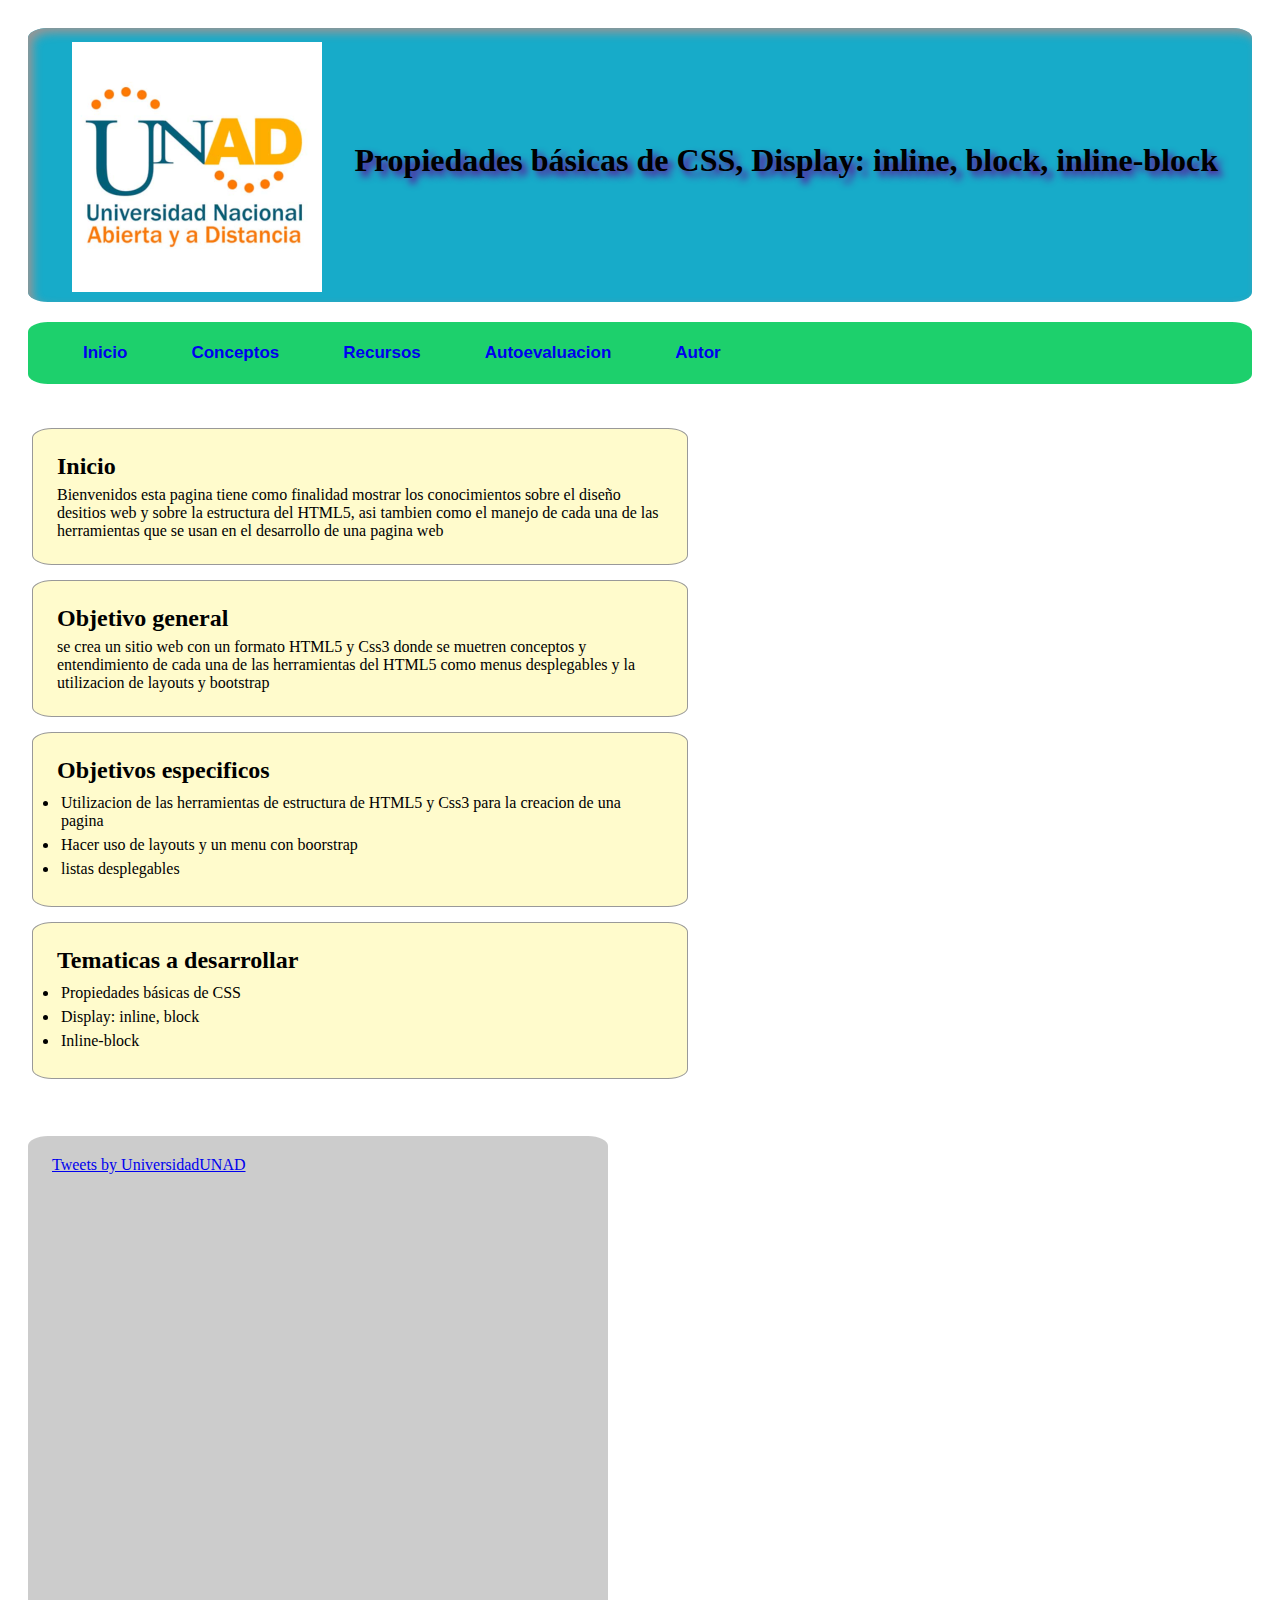
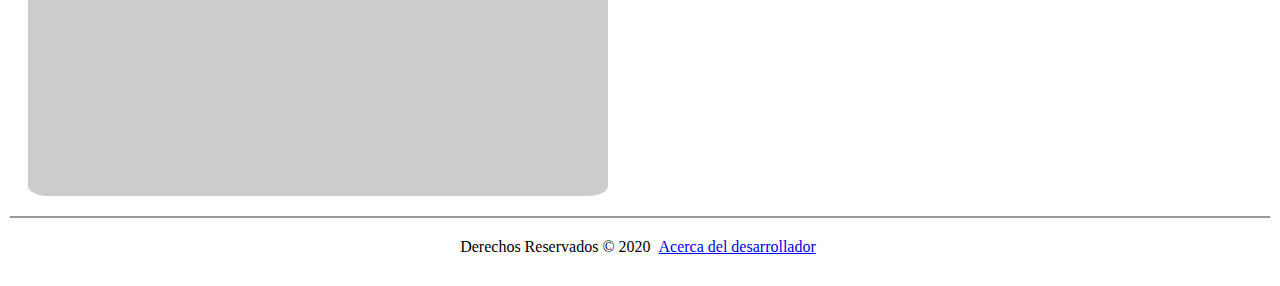
<file: Home.html>
<!DOCTYPE html>
<html>
<head>
	<meta charset="utf-8">
	<meta name="desciption" content="Home">
	<title>Home</title>
	<link rel="stylesheet" type="text/css" href="css/Styles.css">
</head>
<body>
	<header id="Titulo">
		<img  class="imglogo" src="img/logo_universidad.png">
		<h1 class="Titulo1">Propiedades básicas de CSS, Display: inline, block, inline-block</h1>
	</header>
	<nav id="Menu">
		<ul>
			<li><a href="Home.html">Inicio</a></li>
			<li class="Boton"><a href="#">Conceptos</a>
				<div class="listaDesplegable">
					<a href="Concepto1.html">Concepto 1</a>
					<a href="Concepto2.html">Concepto 2</a>
					
				</div>
			</li>
			<li class="Boton"><a href="#">Recursos</a>
				<div class="listaDesplegable">
					<a href="Recurso1.html">Recurso 1</a>
					<a href="Recurso2.html">Recurso 2</a>
				</div>
			</li>
			<li class="Boton"><a href="#">Autoevaluacion</a>
				<div class="listaDesplegable">
					<a href="Auto1.html">Evaluacion</a>
					<a href="Auto2.html">Crucigrama</a>
				</div>
			</li>
			<li><a href="Autor.html">Autor</a></li>
		</ul>
		
	</nav>
	<section id="section">
		<article class="article1">
			<h2 class="tituloA1">Inicio</h2>
			<p>Bienvenidos esta pagina tiene como finalidad mostrar los conocimientos sobre el diseño desitios web y sobre la estructura del HTML5, asi tambien como el manejo de cada una de las herramientas que se usan en el desarrollo de una pagina web </p>
		</article>
		<article class="article2">
			<h2 class="titleA2">Objetivo general</h2>
			<p>se crea un sitio web con un formato HTML5 y Css3 donde se muetren conceptos y entendimiento de cada una de las herramientas del HTML5 como menus desplegables y la utilizacion de layouts y bootstrap</p>
		</article>
		<article class="article3">
			<h2 class="tituloA3">Objetivos especificos</h2>
			<ul>
				<li>Utilizacion de las herramientas de estructura de HTML5 y Css3 para la creacion de una pagina</li>
				<li>Hacer uso de layouts y un menu con boorstrap</li>
				<li>listas desplegables</li>
			</ul>
		</article>
		<article class="articulo4">
			<h2 class="tituloA4">Tematicas a desarrollar</h2>
			<ul>
				<li>Propiedades básicas de CSS</li>
				<li>Display: inline, block</li>
				<li>Inline-block</li>
			</ul>
		</article>
	</section>
	<aside id="columna">
		<a class="twitter-timeline" data-width="620" data-height="620" href="https://twitter.com/UniversidadUNAD?ref_src=twsrc%5Etfw">Tweets by UniversidadUNAD</a> <script async src="https://platform.twitter.com/widgets.js" charset="utf-8"></script> 
		
	</aside>
	<footer id="pie">
		Derechos Reservados &copy; 2020
		<a href="Autor.html">Acerca del desarrollador</a>
	</footer>
</body>
</html>
</file>
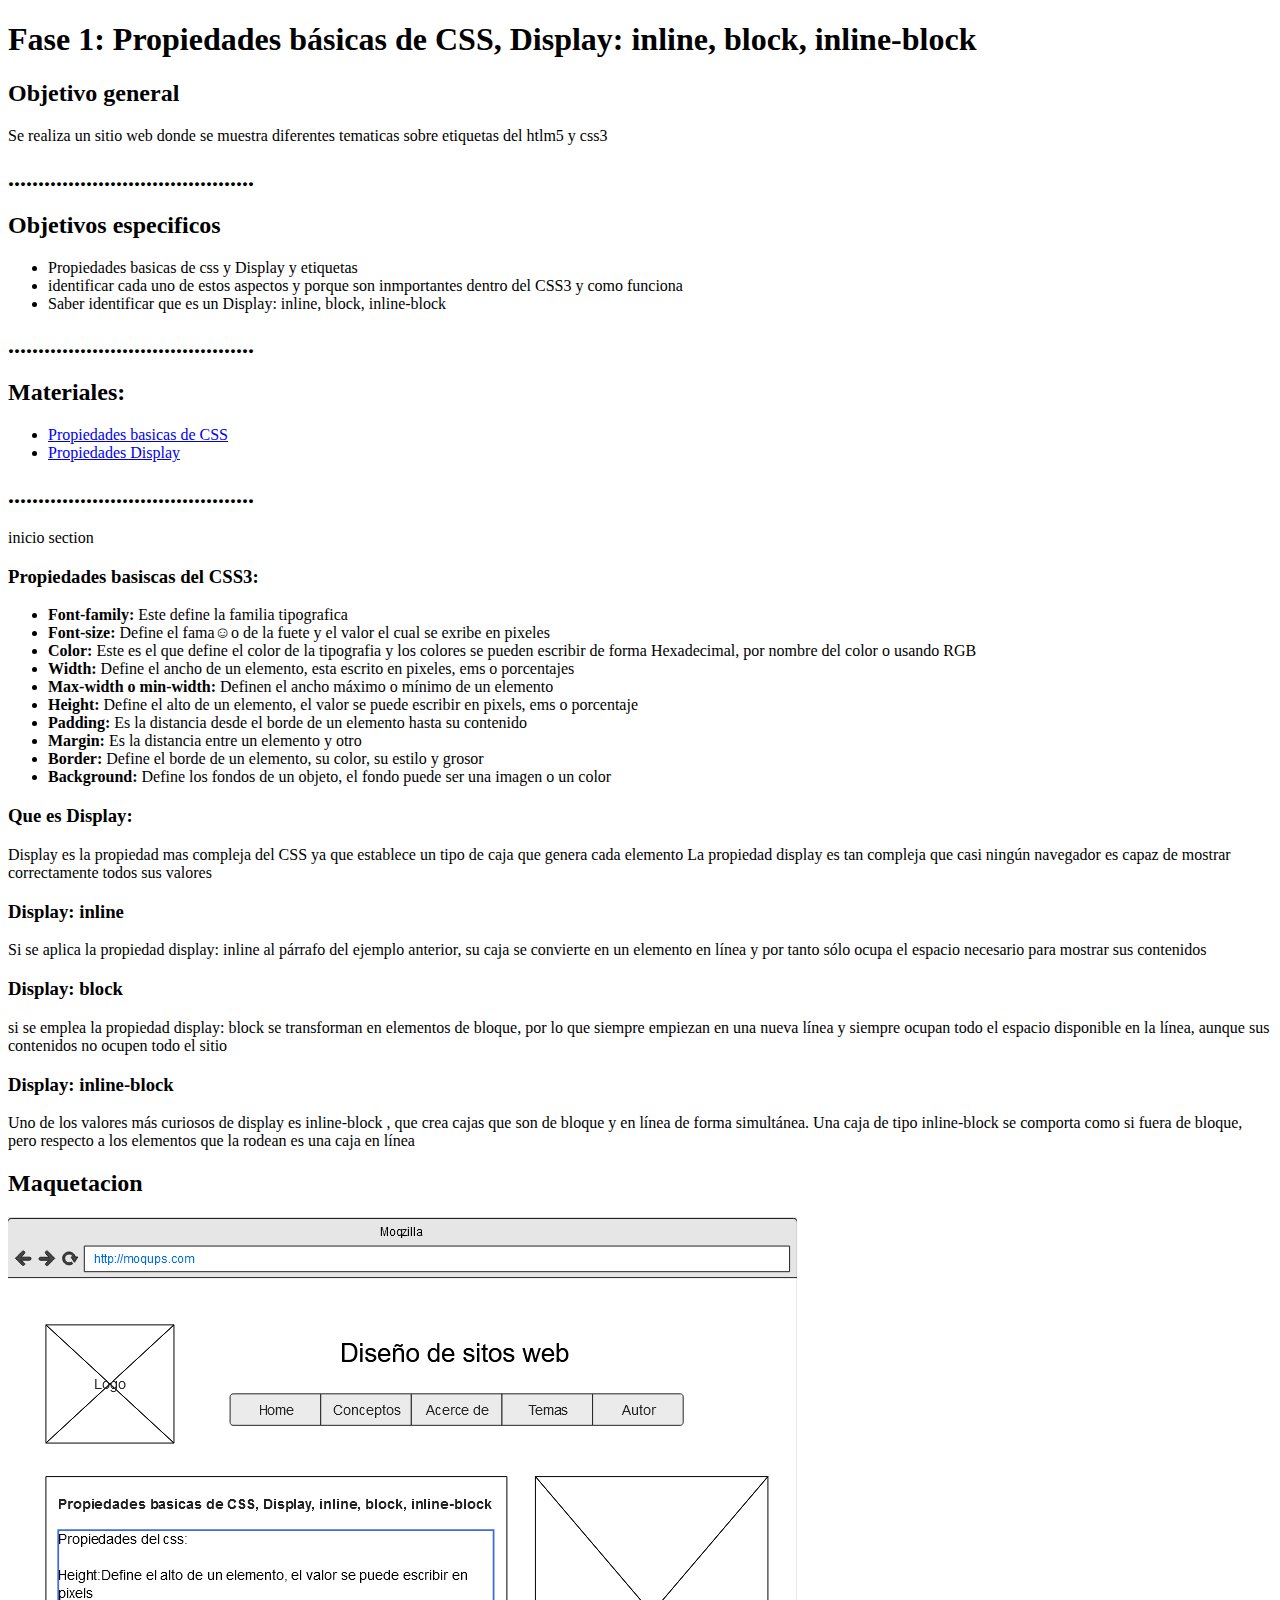
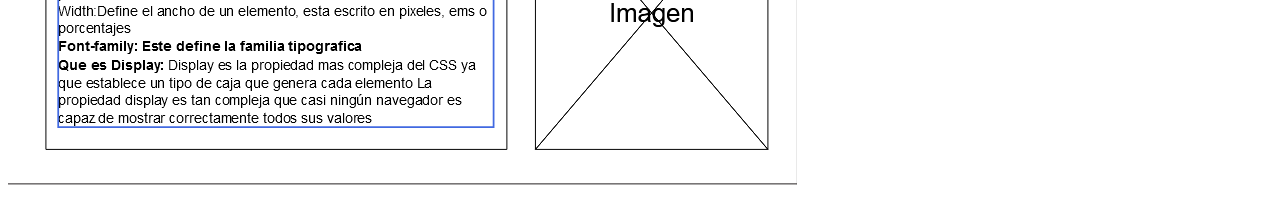
<file: Planing.html>
<!DOCTYPE html>
<html>
<head>
	<meta charset="utf-8">
	<title>Fase 2: Diseño</title>
</head>
<body>
	<header>
			<h1>Fase 1: Propiedades básicas de CSS, Display: inline, block, inline-block</h1>
	</header>

	<h2>Objetivo general</h2>
	<p>Se realiza un sitio web donde se muestra diferentes tematicas sobre etiquetas del htlm5 y css3</p>
	
		<article>
			<header>
				<h2>.........................................</h2>
				<h2>Objetivos especificos</h2>
				<ul>
					<li>Propiedades basicas de css y Display y etiquetas</li>
					<li>identificar cada uno de estos aspectos y porque son inmportantes dentro del CSS3 y como funciona</li>
					<li>Saber identificar que es un Display: inline, block, inline-block</li>
				</ul>
				<h2>.........................................</h2>
				<h2>Materiales:</h2>
				<ul>
					<li><a href="https://www.laurachuburu.com.ar/tutoriales/propiedades-css.php">Propiedades basicas de CSS</a></li>
					<li><a href="https://uniwebsidad.com/libros/referencia-css2/display">Propiedades Display</a></li>
				</ul>
				

								
			</header>
			
			
		</article>
	<section>
		<h2>.........................................</h2>
		<p>inicio section</p>

		<h3>Propiedades basiscas del CSS3:</h3>
		<ul>
			<li><strong>Font-family:</strong> Este define la familia tipografica</li>
			<li><strong>Font-size:</strong> Define el fama☺o de la fuete y el valor el cual se exribe en pixeles</li>
			<li><strong>Color:</strong> Este es el que define el color de la tipografia y los colores se pueden escribir de forma Hexadecimal, por nombre del color o usando RGB</li>
			<li><strong>Width:</strong> Define el ancho de un elemento, esta escrito en pixeles, ems o porcentajes</li>
			<li><strong>Max-width o min-width:</strong> Definen el ancho máximo o mínimo de un elemento</li>
			<li><strong>Height:</strong> Define el alto de un elemento, el valor se puede escribir en pixels, ems o porcentaje</li>
			<li><strong>Padding:</strong> Es la distancia desde el borde de un elemento hasta su contenido</li>
			<li><strong>Margin:</strong> Es la distancia entre un elemento y otro</li>
			<li><strong>Border:</strong> Define el borde de un elemento, su color, su estilo y grosor</li>
			<li><strong>Background:</strong> Define los fondos de un objeto, el fondo puede ser una imagen o un color</li>
		</ul>
		<h3><strong>Que es Display:</strong></h3>
		<p>Display es la propiedad mas compleja del CSS ya que establece un tipo de caja que genera cada elemento La propiedad display es tan compleja que casi ningún navegador es capaz de mostrar correctamente todos sus valores</p>
		<h3><strong>Display: inline</strong></h3>
		<p>Si se aplica la propiedad display: inline al párrafo del ejemplo anterior, su caja se convierte en un elemento en línea y por tanto sólo ocupa el espacio necesario para mostrar sus contenidos</p>
		<h3><strong>Display: block</strong></h3>
		<p>si se emplea la propiedad display: block se transforman en elementos de bloque, por lo que siempre empiezan en una nueva línea y siempre ocupan todo el espacio disponible en la línea, aunque sus contenidos no ocupen todo el sitio</p>
		<h3><strong>Display: inline-block</strong></h3>
		<p>Uno de los valores más curiosos de display es inline-block , que crea cajas que son de bloque y en línea de forma simultánea. Una caja de tipo inline-block se comporta como si fuera de bloque, pero respecto a los elementos que la rodean es una caja en línea</p>


	</section>

	<h2>Maquetacion</h2>
	<img src="img/Maquetacion.png" alt="Maquetacion">

</body>
</html>
</file>
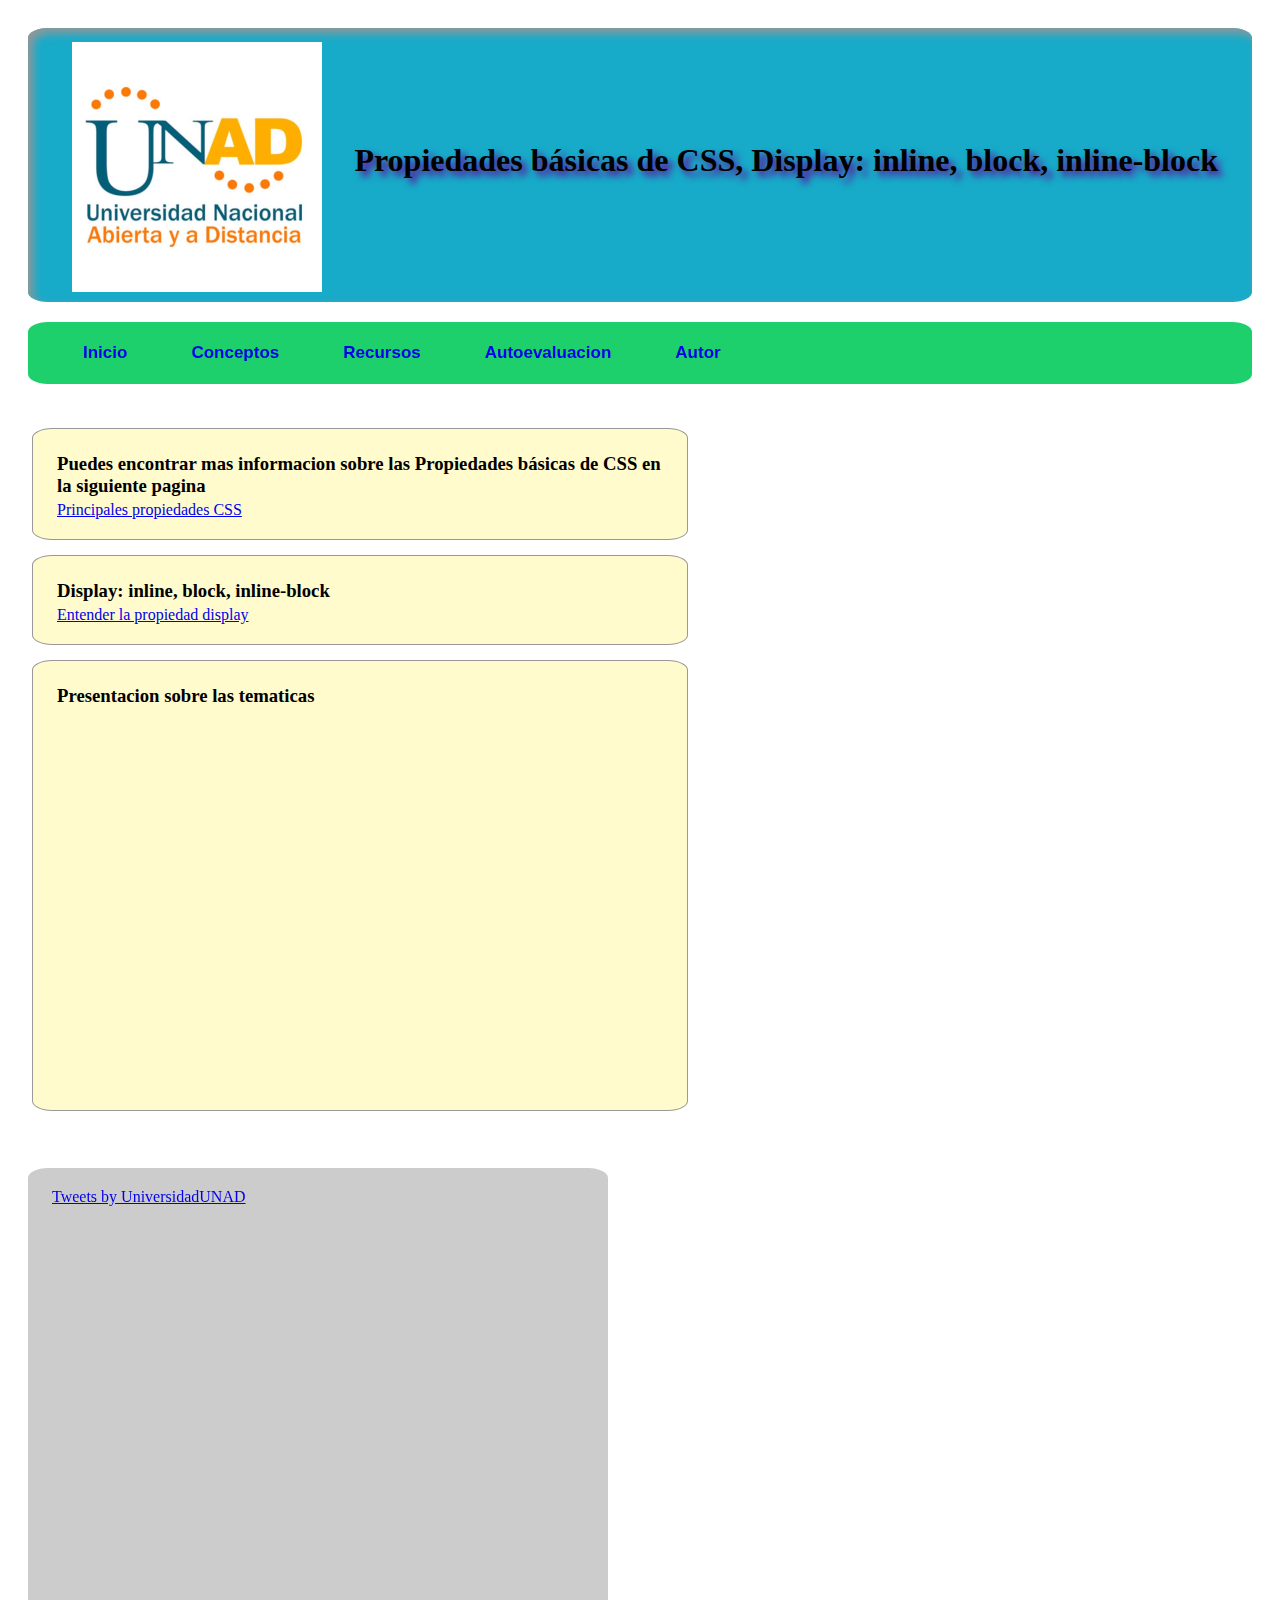
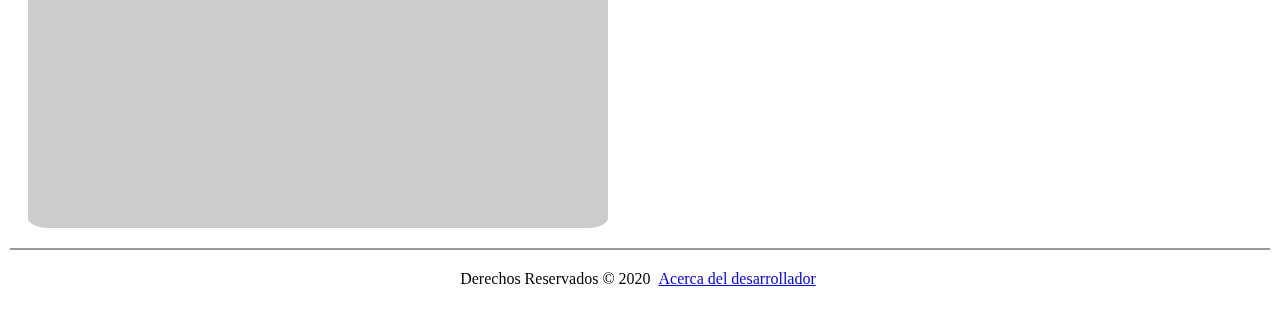
<file: Recurso1.html>
<!DOCTYPE html>
<html>
<head>
	<meta charset="utf-8">
	<meta name="desciption" content="Home">
	<title>Recursos Educativos</title>
	<link rel="stylesheet" type="text/css" href="css/Styles.css">
</head>
<body>
	<header id="Titulo">
		<img  class="imglogo" src="img/logo_universidad.png">
		<h1 class="Titulo1">Propiedades básicas de CSS, Display: inline, block, inline-block</h1>
	</header>
	<nav id="Menu">
		<ul>
			<li><a href="Home.html">Inicio</a></li>
			<li class="Boton"><a href="#">Conceptos</a>
				<div class="listaDesplegable">
					<a href="Concepto1.html">Concepto 1</a>
					<a href="Concepto2.html">Concepto 2</a>
					
				</div>
			</li>
			<li class="Boton"><a href="#">Recursos</a>
				<div class="listaDesplegable">
					<a href="#">Recurso 1</a>
					<a href="Recurso2.html">Recurso 2</a>
				</div>
			</li>
			<li class="Boton"><a href="#">Autoevaluacion</a>
				<div class="listaDesplegable">
					<a href="Auto1.html">Evaluacion</a>
					<a href="Auto2.html">Crucigrama</a>
				</div>
			</li>
			<li><a href="Autor.html">Autor</a></li>
		</ul>
		
	</nav>
	<section id="section">
		<article>
			<h3>Puedes encontrar mas informacion sobre las Propiedades básicas de CSS en la siguiente pagina</h3>
			<a href="https://www.laurachuburu.com.ar/tutoriales/propiedades-css.php">Principales propiedades CSS</a>

		</article>
		<article>
			<h3>Display: inline, block, inline-block</h3>
			<a href="http://w3.unpocodetodo.info/css3/display.php">Entender la propiedad display</a>
		</article>
		<article>
			<h3>Presentacion sobre las tematicas</h3>
			<iframe src="https://unadvirtualedu-my.sharepoint.com/personal/jemunozh_unadvirtual_edu_co/_layouts/15/Doc.aspx?sourcedoc={e12ae225-4f7b-4d3d-b558-d02fdfbe3c96}&amp;action=embedview&amp;wdAr=1.7777777777777777" width="610px" height="367px" frameborder="0">This is an embedded <a target="_blank" href="https://office.com">Microsoft Office</a> presentation, powered by <a target="_blank" href="https://office.com/webapps">Office</a>.</iframe>
		</article>
		
	</section>
	<aside id="columna">
		<a class="twitter-timeline" data-width="620" data-height="620" href="https://twitter.com/UniversidadUNAD?ref_src=twsrc%5Etfw">Tweets by UniversidadUNAD</a> <script async src="https://platform.twitter.com/widgets.js" charset="utf-8"></script> 
		
	</aside>
	<footer id="pie">
		Derechos Reservados &copy; 2020
		<a href="Autor.html">Acerca del desarrollador</a>
	</footer>
</body>
</html>
</file>
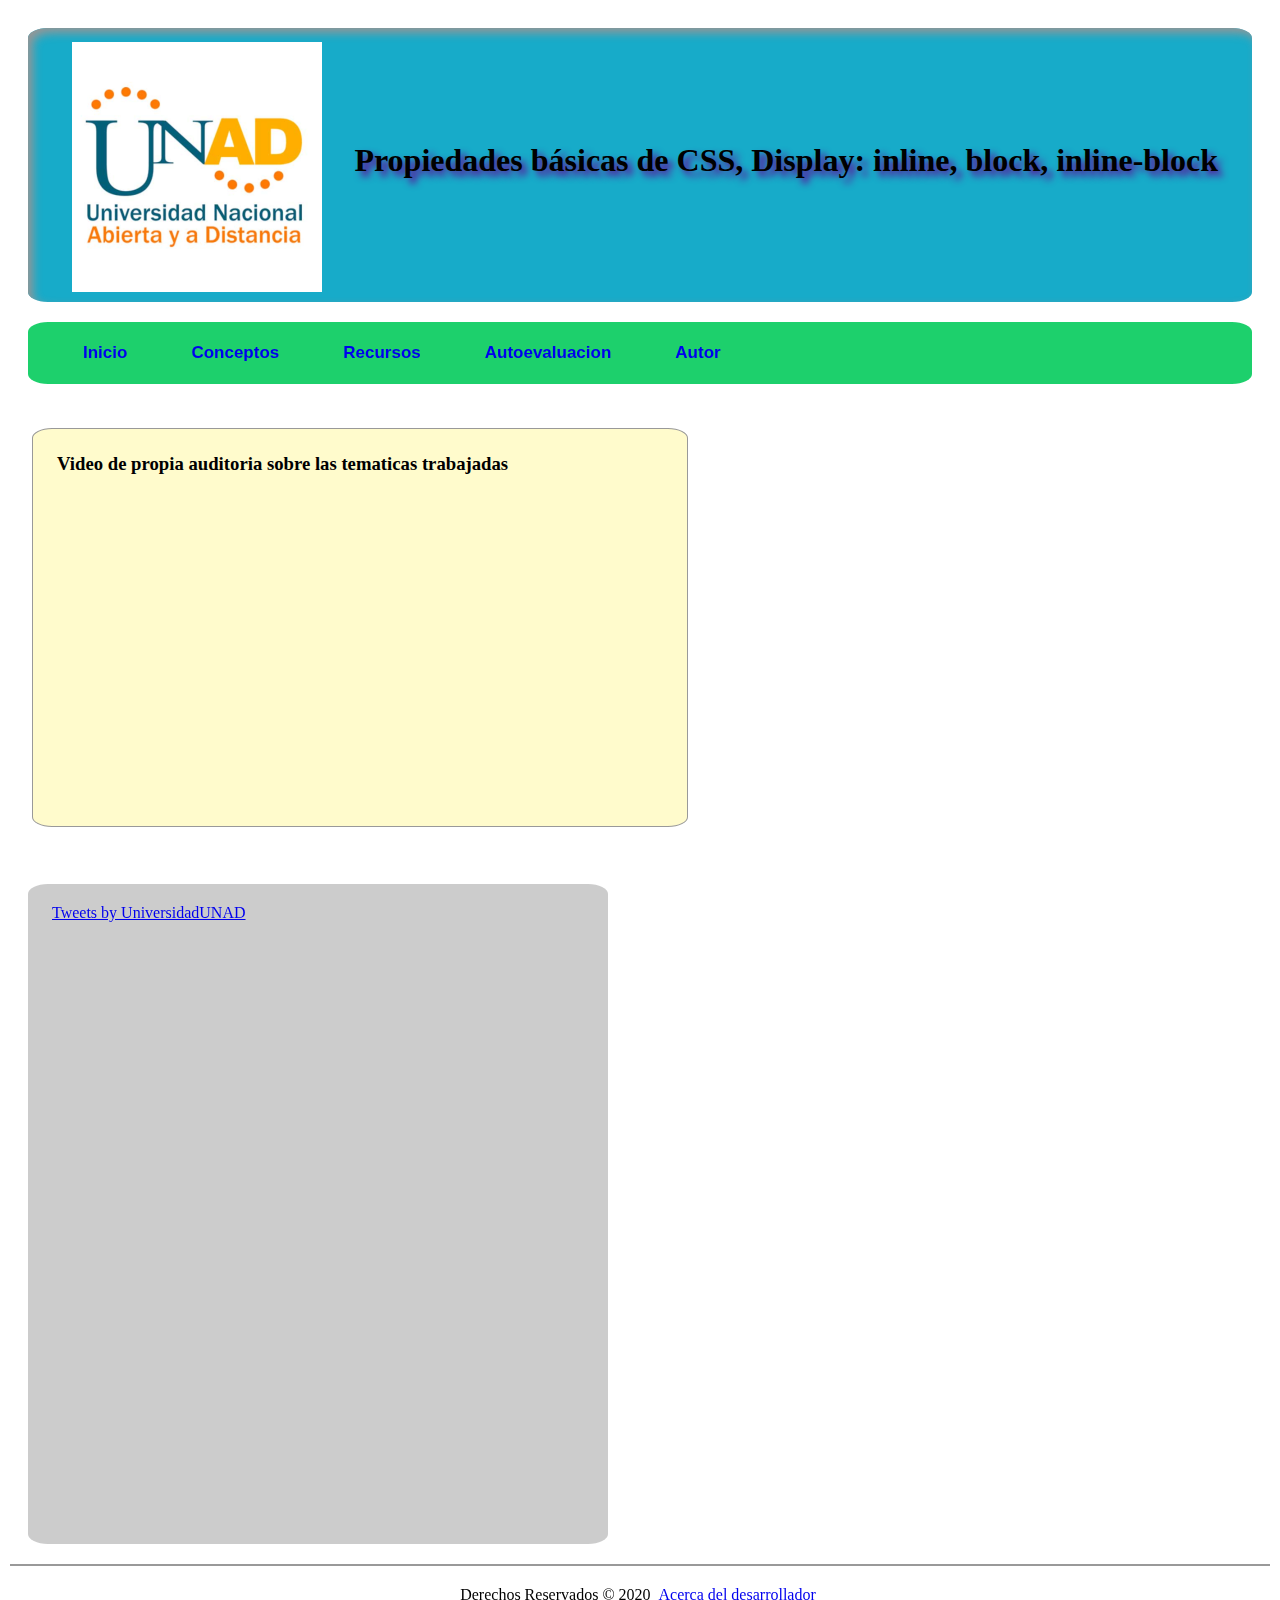
<file: Recurso2.html>
<!DOCTYPE html>
<html>
<head>
	<meta charset="utf-8">
	<meta name="desciption" content="Home">
	<title>Recursos Educativos</title>
	<link rel="stylesheet" type="text/css" href="css/Styles.css">
</head>
<body>
	<header id="Titulo">
		<img  class="imglogo" src="img/logo_universidad.png">
		<h1 class="Titulo1">Propiedades básicas de CSS, Display: inline, block, inline-block</h1>
	</header>
	<nav id="Menu">
		<ul>
			<li><a href="Home.html">Inicio</a></li>
			<li class="Boton"><a href="#">Conceptos</a>
				<div class="listaDesplegable">
					<a href="Concepto1.html">Concepto 1</a>
					<a href="Concepto2.html">Concepto 2</a>
					
				</div>
			</li>
			<li class="Boton"><a href="#">Recursos</a>
				<div class="listaDesplegable">
					<a href="Recurso1.html">Recurso 1</a>
					<a href="#">Recurso 2</a>
				</div>
			</li>
			<li class="Boton"><a href="#">Autoevaluacion</a>
				<div class="listaDesplegable">
					<a href="Auto1.html">Evaluacion</a>
					<a href="Auto2.html">Crucigrama</a>
				</div>
			</li>
			<li><a href="Autor.html">Autor</a></li>
		</ul>
		
	</nav>
	<section id="section">
		<article>

			<h3>Video de propia auditoria sobre las tematicas trabajadas</h3>
			<iframe width="560" height="315" src="https://www.youtube.com/embed/C_1_5cF7ADo" frameborder="0" allow="accelerometer; autoplay; clipboard-write; encrypted-media; gyroscope; picture-in-picture" allowfullscreen>Video de youtube</iframe>

		</article>
		
		
	</section>
	<aside id="columna">
		<a class="twitter-timeline" data-width="620" data-height="620" href="https://twitter.com/UniversidadUNAD?ref_src=twsrc%5Etfw">Tweets by UniversidadUNAD</a> <script async src="https://platform.twitter.com/widgets.js" charset="utf-8"></script> 
		
	</aside>
	<footer id="pie">
		Derechos Reservados &copy; 2020
		<a href="Autor.html">Acerca del desarrollador</a>
	</footer>
</body>
</html>
</file>
<file: css/Styles.css>
*{
	margin: 2px;
	padding: 2px;


}
header, section, footer, aside, nav, article, figure, figcaption, hgroup {
	display: block;
}


#Titulo{
	margin: 20px;
	background: #17abc9;
	-moz-border-radius: 20px / 10px;
	-webkit-border-radius: 20px / 10px;
	border-radius: 20px / 10px;

	-moz-box-shadow: rgb(150,150,150) 5px 5px;
	-webkit-box-shadow: rgb(150,150,150) 5px 5px;
	box-shadow: rgb(150,150,150) 5px 5px 10px inset;

	text-shadow: rgb(100,0,150) 5px 5px 7px;
}
img.imglogo{
	margin-top: 10px;
	margin-left: 40px;
	width: 250px;
	height: 250px;
	
	
}
h1.Titulo1{

	margin: 20px;
	margin-top: 110px;
	margin-right: 30px;
	text-align: right;
	float: right;
}
#Menu{
	background:  #1dd06c;
	margin: 20px;
	padding: 0px 20px;

	-moz-border-radius: 20px / 10px;
	-webkit-border-radius: 20px / 10px;
	border-radius: 20px / 10px;
}
#Menu li {
	display: inline-block;
	list-style: none;
	padding: 15px 10px;

	font: bold 17px verdana, sans-serif;
}
li a, Boton {
	display: inline-block;
	text-align: center;
	padding-right: 50px;
	text-decoration: none;
	padding: 0em 1em;
	margin-right: 0.5em;
	margin-right: 0em;
}
.listaDesplegable {

	display: none;
	margin: 10px;
	background-color: ghostwhite;
	position: absolute;
	text-align: left;
}
.listaDesplegable a {
	display: block;
	padding: 11px;

	text-align: left;
}
.Boton:hover .listaDesplegable{
	display: block;
	

}
li a:hover {
	background-color:   #ec2237;
}

#columna {
	float: left;
	width: 540px;
	height: 620px;
	margin: 20px 0px;
	padding: 20px;
	background: #CCCCCC;
	margin: 20px;
	padding: 20px;

	-moz-border-radius: 20px / 10px;
	-webkit-border-radius: 20px / 10px;
	border-radius: 20px / 10px;
}
#columna2 {
	float: left;
	width: 540px;
	height: 1620px;
	margin: 20px 0px;
	padding: 20px;
	background: #CCCCCC;
	margin: 20px;
	padding: 20px;

	-moz-border-radius: 20px / 10px;
	-webkit-border-radius: 20px / 10px;
	border-radius: 20px / 10px;
}
#section {
	float: left;
	width: 660px;
	margin: 20px;
}
#imagenAutor {
	text-align: right;
	margin-right: : 10px;
	margin-left: 100px;
}
.Autor {
	text-align: left;
	float: left;
	margin: 0px;
	padding: 0px;

}
#pie {
	clear: both;
	text-align: center;
	padding: 20px;
	border-top: 2px solid #999999;
}

article {
	background: #FFFBCC;
	border: 1px solid #999999;
	padding: 20px;
	margin-bottom: 15px;

	-moz-border-radius: 20px / 10px;
	-webkit-border-radius: 20px / 10px;
	border-radius: 20px / 10px;
}
article footer {
	text-align: center;
}
time {
	color: #999999;
}
figcaption {
	font: italic 14px verdana, sans-serif;
}
div {
	margin: 40px;
	border: 1px solid #000000;

	-moz-box-sizing: border-box;
	-webkit-box-sizing: border-box;
	box-sizing: border-box;
	-o-box-sizing: border-box;
	-ms-box-sizing: border-box;
}
</file>
